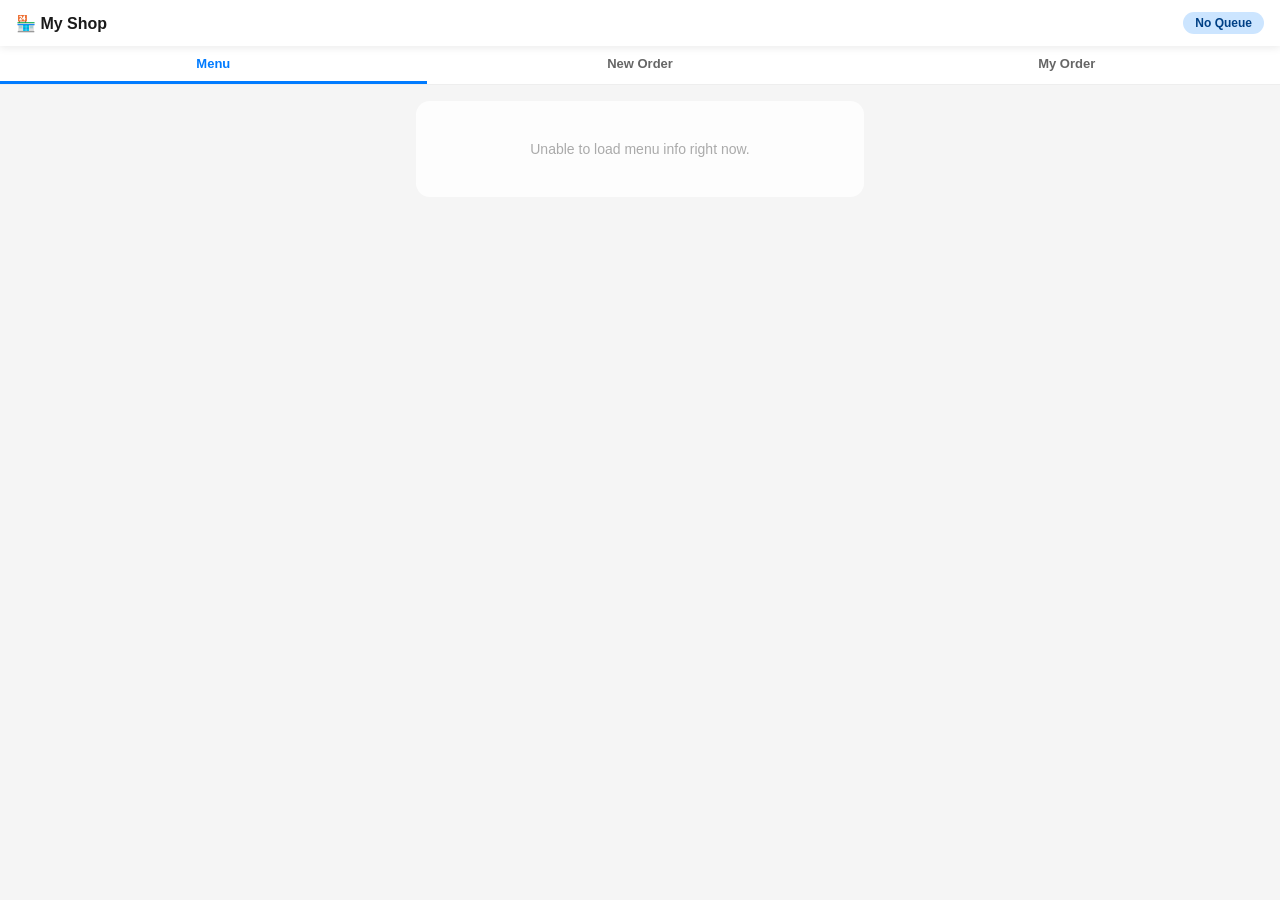
<file: order.html>
<!DOCTYPE html>
<html lang="en">
<head>
<meta charset="UTF-8">
<meta name="viewport" content="width=device-width, initial-scale=1.0, maximum-scale=1.0">
<meta name="color-scheme" content="light dark">
<meta name="theme-color" content="#f5f5f5" media="(prefers-color-scheme: light)">
<meta name="theme-color" content="#121212" media="(prefers-color-scheme: dark)">
<title id="pageTitle">Order</title>
<script src="./config.js"></script>
<script src="./utils.js"></script>
<style>
* { box-sizing: border-box; margin: 0; padding: 0; }
body { font-family: -apple-system, BlinkMacSystemFont, 'Segoe UI', sans-serif; background: #f5f5f5; min-height: 100vh; }

/* ── Nav ── */
.nav { background: white; padding: 12px 16px; display: flex; align-items: center; justify-content: space-between; box-shadow: 0 2px 8px rgba(0,0,0,0.08); position: sticky; top: 0; z-index: 100; }
.nav h1 { font-size: 16px; font-weight: 700; color: #1a1a1a; }
.busy-badge { padding: 4px 12px; border-radius: 20px; font-size: 12px; font-weight: 700; cursor: help; touch-action: manipulation; -webkit-touch-callout: none; user-select: none; -webkit-user-select: none; }
.busy-none   { background: #cce5ff; color: #004085; }
.busy-ok     { background: #d4edda; color: #155724; }
.busy-busy   { background: #f8d7da; color: #721c24; }

.contact-us-btn {
    background: #f1f3f5;
    border: 1px solid #dee2e6;
    color: #333;
    width: 30px;
    height: 30px;
    border-radius: 50%;
    font-size: 14px;
    cursor: pointer;
    display: flex;
    align-items: center;
    justify-content: center;
    padding: 0;
    -webkit-tap-highlight-color: transparent;
}
.contact-us-btn:active { background: #e2e6ea; }
.policies-modal-content { color: #444; }

.contact-row {
    display: flex;
    align-items: center;
    gap: 10px;
    padding: 12px 0;
    border-bottom: 1px solid #eee;
}
.contact-row:last-of-type { border-bottom: none; }
.contact-row-icon { font-size: 20px; flex-shrink: 0; width: 24px; text-align: center; }
.contact-row-main { flex: 1; min-width: 0; cursor: pointer; }
.contact-row-label { font-size: 11px; color: #888; text-transform: uppercase; letter-spacing: 0.4px; }
.contact-row-value { font-size: 15px; font-weight: 600; color: #1a1a1a; word-break: break-word; }
.contact-copy-btn {
    flex-shrink: 0;
    background: #f1f3f5;
    border: 1px solid #dee2e6;
    border-radius: 8px;
    padding: 7px 10px;
    font-size: 12px;
    cursor: pointer;
    color: #333;
}
.contact-copy-btn:active { background: #e2e6ea; }

.badge-tooltip {
    position: fixed;
    background: rgba(20,20,20,0.92);
    color: #fff;
    font-size: 13px;
    font-weight: 500;
    line-height: 1.5;
    padding: 9px 14px;
    border-radius: 8px;
    width: max-content;
    max-width: 280px;
    white-space: normal;
    word-break: normal;
    text-align: center;
    box-shadow: 0 4px 14px rgba(0,0,0,0.25);
    z-index: 10000;
    pointer-events: none;
    opacity: 0;
    transition: opacity 0.12s ease;
}
.badge-tooltip.show { opacity: 1; }
.badge-tooltip::after {
    content: '';
    position: absolute;
    top: -5px;
    left: 50%;
    transform: translateX(-50%);
    border-width: 0 6px 6px 6px;
    border-style: solid;
    border-color: transparent transparent rgba(20,20,20,0.92) transparent;
}

/* ── Tabs ── */
.tab-bar { display: flex; background: white; border-bottom: 1px solid #eee; position: sticky; top: 56px; z-index: 99; }
.tab-btn { flex: 1; padding: 10px; text-align: center; font-size: 13px; font-weight: 600; color: #666; cursor: pointer; border-bottom: 3px solid transparent; }
.tab-btn.active { color: #007bff; border-bottom-color: #007bff; }

/* ── Content ── */
.tab-content { display: none; padding: 16px; max-width: 480px; margin: 0 auto; }
.tab-content.active { display: block; }

/* ── Form ── */
.section-title { font-size: 14px; font-weight: 700; color: #333; margin: 14px 0 8px; }
.menu-grid { display: grid; grid-template-columns: repeat(3, 1fr); gap: 10px; }
.menu-cell { display: flex; flex-direction: column; gap: 4px; }
.menu-cell label { font-size: 12px; font-weight: 600; line-height: 1.3; }
.menu-cell label span { font-weight: 400; color: #888; font-size: 11px; }
.menu-cell input { width: 100%; padding: 8px; border: 1px solid #ddd; border-radius: 8px; font-size: 14px; text-align: center; }
.menu-cell input:focus { outline: none; border-color: #007bff; }
.menu-cell input:disabled { background: #f0f0f0; color: #aaa; cursor: not-allowed; }
.menu-cell button[type=button]:disabled { opacity: 0.4; cursor: not-allowed; }
.menu-cell.out-of-stock label { color: #aaa; }
.stock-hint { font-size: 11px; font-weight: 600; min-height: 14px; }
.stock-out { color: #dc3545; }
.stock-low { color: #d68910; }

/* ── New Order: item buttons (v2 — tap-to-edit-quantity) ─────────────────── */
.menu-item-btn {
    all: unset;
    box-sizing: border-box;
    display: flex;
    flex-direction: column;
    align-items: center;
    justify-content: center;
    gap: 3px;
    width: 100%;
    min-height: 84px;
    background: #f8f9fa;
    border: 2px solid #e0e0e0;
    border-radius: 14px;
    padding: 10px 6px;
    text-align: center;
    cursor: pointer;
    transition: background-color 0.08s, transform 0.08s, border-color 0.08s;
}
.menu-item-btn:active { transform: scale(0.96); }
.menu-item-btn.has-qty { border-color: #007bff; background: #eaf3ff; }
.menu-item-btn.out-of-stock:not(.has-qty) { opacity: 0.55; }
.menu-item-btn:disabled { opacity: 0.55; cursor: not-allowed; }
.menu-item-name  { font-size: 12px; font-weight: 700; color: var(--item-text-color, #222); line-height: 1.3; }
.menu-item-price { font-size: 11px; color: var(--item-text-color, #888); }
.menu-item-qty-badge {
    display: none;
    font-size: 12px;
    font-weight: 800;
    color: #fff;
    background: #007bff;
    border-radius: 20px;
    padding: 2px 10px;
    margin-top: 1px;
}
.menu-item-qty-badge.show { display: inline-block; }

/* Qty Editor popup */
.qty-editor-price { font-size: 13px; color: #666; margin: -8px 0 12px; }
#custQtyEditorInput {
    width: 100%; box-sizing: border-box; text-align: center;
    font-size: 24px; font-weight: 800; padding: 12px;
    border: 1px solid #ddd; border-radius: 10px;
}
#custQtyEditorInput:focus { outline: none; border-color: #007bff; }
.qty-editor-presets { display: flex; gap: 6px; flex-wrap: wrap; justify-content: center; margin: 14px 0 4px; }
.qty-editor-presets button {
    all: unset;
    box-sizing: border-box;
    width: 50px;
    height: 36px;
    display: flex;
    align-items: center;
    justify-content: center;
    border-radius: 8px;
    border: 1px solid #ddd;
    background: #f5f5f5;
    font-weight: 700;
    font-size: 13px;
    color: #333;
    cursor: pointer;
}
.qty-editor-presets button:active { transform: scale(0.94); }
.qty-editor-actions { display: flex; flex-direction: column; gap: 8px; }
.qty-editor-actions-row { display: flex; gap: 8px; }
.qty-editor-actions button { margin: 0; padding: 12px; border: none; border-radius: 10px; font-size: 14px; cursor: pointer; }
.qty-editor-actions-row button { flex: 1; }
.qty-editor-actions .qe-clear  { background: #ffc107; color: #333; }
.qty-editor-actions .qe-cancel { background: #6c757d; color: #fff; }
.qty-editor-actions .qe-next   { background: #17a2b8; color: #fff; font-weight: 600; }
.qty-editor-actions .qe-next:disabled { opacity: 0.4; cursor: not-allowed; }
.qty-editor-actions .qe-done   { background: #28a745; color: #fff; font-weight: 700; width: 100%; }
.stock-warn { color: #fd7e14; }

/* ── Pickup time ── */
.pickup-row { display: flex; gap: 8px; margin-bottom: 10px; }
.pickup-row input { flex: 1; padding: 9px; border: 1px solid #ddd; border-radius: 8px; font-size: 14px; }
.time-input-wrap { position: relative; flex: 1; min-width: 0; }
.time-input-wrap input { width: 100%; box-sizing: border-box; padding-right: 30px; }
.time-clear-btn {
    position: absolute; right: 6px; top: 50%; transform: translateY(-50%);
    width: 20px; height: 20px; border: none; background: #bbb; color: #fff;
    border-radius: 50%; font-size: 11px; line-height: 20px; text-align: center;
    padding: 0; cursor: pointer; display: none;
}
.time-input-wrap.has-value .time-clear-btn { display: block; }
.time-clear-btn:active { background: #999; }
.time-hint { font-size: 12px; color: #888; margin-top: -6px; margin-bottom: 8px; }
.field-group { margin-bottom: 12px; }
.field-row { display: flex; gap: 10px; }
.field-row .field-group { flex: 1; min-width: 0; margin-bottom: 12px; }
.field-group label { display: block; font-size: 13px; font-weight: 600; color: #333; margin-bottom: 5px; }
.field-group label .req { color: #dc3545; }
.field-group input[type=text], .field-group input[type=tel] {
    width: 100%; box-sizing: border-box; padding: 10px; border: 1px solid #ddd; border-radius: 8px; font-size: 14px;
}
.field-group input.field-invalid { border-color: #dc3545; background: #fff5f5; }
.field-error { font-size: 12px; color: #dc3545; margin-top: 4px; min-height: 0; }

/* ── Description ── */
textarea { width: 100%; padding: 10px; border: 1px solid #ddd; border-radius: 10px; font-size: 14px; resize: none; }

/* ── Menu / Info tab ── */
#tabContentMenu { background-size: cover; background-position: center top; background-repeat: no-repeat; min-height: 70vh; transition: background-color 0.2s; }
.info-header { font-size: 20px; font-weight: 700; color: #1a1a1a; margin: 4px 0 18px; text-align: center; background: rgba(255,255,255,0.85); border-radius: 12px; padding: 10px 14px; box-shadow: 0 2px 8px rgba(0,0,0,0.08); }
.info-row { display: flex; gap: 14px; align-items: center; margin-bottom: 22px; }
.info-row .info-img { flex: 0 0 42%; }
.info-row .info-img img { width: 100%; aspect-ratio: 1 / 1; object-fit: cover; border-radius: 14px; box-shadow: 0 2px 8px rgba(0,0,0,0.08); display: block; }
.info-row .info-desc { flex: 1; font-size: 14px; color: #444; line-height: 1.6; }
.info-row-imgonly .info-img { flex: 1 1 100%; }
.info-row-imgonly .info-img img { aspect-ratio: 16 / 10; }
.info-row-imgonly-half .info-img { flex: 1 1 100%; }
.info-row-imgonly-half .info-img img { aspect-ratio: 16 / 5; }
.info-other { font-size: 14px; color: #444; line-height: 1.7; white-space: pre-wrap; background: white; border-radius: 14px; padding: 16px; box-shadow: 0 2px 8px rgba(0,0,0,0.06); margin-top: 8px; }
.info-empty { text-align: center; color: #aaa; padding: 40px 16px; font-size: 14px; background: rgba(255,255,255,0.85); border-radius: 14px; }

/* ── Results ── */

/* Instant tap feedback on every button — pure CSS, so it renders on touchdown
   even if the page's JS is briefly lagging behind. Gives an immediate visual
   "yes, that registered" signal, independent of how long the actual action takes. */
button { transition: transform 0.08s, filter 0.08s; }
button:active:not(:disabled) { transform: scale(0.97); filter: brightness(0.88); }

/* ── Sticky save ── */
.sticky-save { position: sticky; bottom: 0; padding: 10px 0 4px; background: linear-gradient(transparent, #f5f5f5 30%); }
.save-btn { width: 100%; padding: 14px; background: #28a745; color: white; border: none; border-radius: 14px; font-size: 16px; font-weight: 700; cursor: pointer; box-shadow: 0 4px 12px rgba(40,167,69,0.3); }
.save-btn:disabled { background: #aaa; box-shadow: none; cursor: not-allowed; }

/* ── My Order card ── */
.order-card { background: white; border-radius: 14px; padding: 14px; box-shadow: 0 2px 8px rgba(0,0,0,0.08); border-left: 4px solid #007bff; margin-bottom: 12px; }
.order-card-header { display: flex; align-items: center; gap: 8px; margin-bottom: 8px; }
.order-num { background: #007bff; color: white; border-radius: 20px; padding: 3px 10px; font-size: 13px; font-weight: 700; }
.order-time { font-size: 12px; color: #888; margin-left: auto; }
.order-items { font-size: 13px; color: #444; margin-bottom: 6px; line-height: 1.6; }
.order-total { font-size: 15px; font-weight: 700; }
.status-row { display: flex; gap: 8px; margin-top: 8px; flex-wrap: wrap; }
.badge { padding: 4px 12px; border-radius: 20px; font-size: 12px; font-weight: 700; }
.badge-preparing { background: #e2e3e5; color: #383d41; }
.badge-ready     { background: #d4edda; color: #155724; }
.badge-preorder  { background: #e8f4fd; color: #1a6abf; }
.badge-received  { background: #fff3cd; color: #856404; }
.pay-badge-cust  { font-size:12px; font-weight:600; padding:4px 10px; border-radius:14px; margin:4px 0; display:inline-block; }
.pay-cust-online { background:#cce5ff; color:#004085; }
.pay-cust-cash   { background:#d4edda; color:#155724; }
.pay-cust-both   { background:#fff3cd; color:#856404; }
.pay-cust-deposit{ background:#fff3cd; color:#856404; }
.pay-cust-short  { background:#f8d7da; color:#721c24; }
.action-row { display: flex; gap: 8px; margin-top: 10px; }
.btn-edit   { flex: 1; padding: 9px; background: #17a2b8; color: white; border: none; border-radius: 10px; font-size: 13px; font-weight: 600; cursor: pointer; }
.btn-cancel { flex: 1; padding: 9px; background: #dc3545; color: white; border: none; border-radius: 10px; font-size: 13px; font-weight: 600; cursor: pointer; }
.edit-lock-note { font-size: 11px; color: #888; margin-top: 6px; text-align: center; }
.no-order { text-align: center; color: #aaa; padding: 40px 16px; font-size: 14px; }

/* ── Edit modal ── */
.modal-overlay { display: none; position: fixed; inset: 0; background: rgba(0,0,0,0.55); z-index: 999; align-items: center; justify-content: center; }
.modal-overlay.open { display: flex; }
.modal-box { background: white; border-radius: 18px; padding: 20px; width: 92%; max-width: 400px; max-height: 90vh; overflow-y: auto; }
.modal-title { font-size: 16px; font-weight: 700; margin-bottom: 14px; }
.modal-actions { display: flex; gap: 8px; margin-top: 14px; }
.modal-save { flex: 1; padding: 12px; background: #28a745; color: white; border: none; border-radius: 10px; font-size: 14px; font-weight: 700; cursor: pointer; }
.modal-cancel-btn { padding: 12px 16px; background: #6c757d; color: white; border: none; border-radius: 10px; font-size: 14px; cursor: pointer; }

/* ── Scroll-style time picker (used instead of the native time input) ── */
.stp-overlay {
    position: fixed; inset: 0; background: rgba(0,0,0,0.45);
    display: flex; align-items: flex-end; justify-content: center;
    z-index: 10001; opacity: 0; transition: opacity 0.2s ease;
}
.stp-overlay.stp-open { opacity: 1; }
.stp-sheet {
    background: #fff; border-radius: 16px 16px 0 0; width: 100%; max-width: 420px;
    padding-bottom: max(14px, env(safe-area-inset-bottom));
    transform: translateY(16px); transition: transform 0.2s ease;
}
.stp-overlay.stp-open .stp-sheet { transform: translateY(0); }
.stp-header { display: flex; align-items: center; justify-content: space-between; padding: 12px 14px; border-bottom: 1px solid #eee; }
.stp-title { font-size: 14px; font-weight: 700; color: #333; }
.stp-cancel, .stp-done { border: none; background: none; font-size: 15px; padding: 4px 6px; cursor: pointer; }
.stp-cancel { color: #888; }
.stp-done   { color: #007bff; font-weight: 700; }
.stp-columns { display: flex; align-items: center; justify-content: center; padding: 8px 0; }
.stp-col { position: relative; height: 220px; width: 70px; }
.stp-col-scroll {
    height: 220px; overflow-y: scroll; scroll-snap-type: y mandatory;
    -webkit-mask-image: linear-gradient(to bottom, transparent, #000 32%, #000 68%, transparent);
    mask-image: linear-gradient(to bottom, transparent, #000 32%, #000 68%, transparent);
    scrollbar-width: none;
}
.stp-col-scroll::-webkit-scrollbar { display: none; }
.stp-row {
    height: 44px; display: flex; align-items: center; justify-content: center;
    scroll-snap-align: center; font-size: 20px; color: #333; user-select: none; cursor: pointer;
}
.stp-row-disabled { opacity: 0.32; pointer-events: none; }
.stp-spacer { height: 88px; flex-shrink: 0; }
.stp-highlight {
    position: absolute; top: 88px; left: 4px; right: 4px; height: 44px;
    border-top: 1.5px solid #ddd; border-bottom: 1.5px solid #ddd; pointer-events: none;
}
.stp-colon { font-size: 20px; font-weight: 700; color: #333; padding: 0 2px; }


.spinner { text-align: center; padding: 30px; color: #aaa; font-size: 14px; }

/* ── Summary modal ── */
.summary-section { margin-bottom: 14px; }
.summary-section:last-of-type { margin-bottom: 0; }
.summary-label { font-size: 11px; font-weight: 700; color: #888; text-transform: uppercase; letter-spacing: .03em; margin-bottom: 6px; }
.summary-row { display: flex; justify-content: space-between; font-size: 14px; color: #333; padding: 5px 0; border-bottom: 1px solid #f0f0f0; }
.summary-row:last-child { border-bottom: none; }
.summary-row .qty { color: #888; margin-right: 6px; }
.summary-total-row { display: flex; justify-content: space-between; font-size: 17px; font-weight: 700; padding-top: 10px; margin-top: 4px; border-top: 2px solid #eee; }
.summary-note { font-size: 13px; color: #555; background: #f8f9fa; border-radius: 8px; padding: 8px 10px; margin-top: 4px; }
.summary-pickup { font-size: 13px; color: #1a6abf; background: #e8f4fd; border-radius: 8px; padding: 8px 10px; }
.summary-busy-warning { margin-top: 14px; font-size: 13px; font-weight: 600; color: #856404; background: #fff3cd; border: 1px solid #ffe69c; border-radius: 10px; padding: 10px 12px; text-align: center; line-height: 1.5; }
.modal-place-btn { flex: 1; padding: 12px; background: #28a745; color: white; border: none; border-radius: 10px; font-size: 14px; font-weight: 700; cursor: pointer; }
.modal-place-btn:disabled { background: #aaa; cursor: not-allowed; }
.modal-back-btn { padding: 12px 16px; background: #6c757d; color: white; border: none; border-radius: 10px; font-size: 14px; cursor: pointer; }

/* ══════════════════════════════════════════════════════════════════════════
   DARK MODE — follows the customer's device/browser theme automatically
   (no manual toggle here; controlled entirely by the OS/browser setting).
   ══════════════════════════════════════════════════════════════════════════ */
@media (prefers-color-scheme: dark) {
    body { background: #121212; color: #e6e6e6; }
    .nav { background: #1c1c1e; box-shadow: 0 2px 8px rgba(0,0,0,0.4); }
    .nav h1 { color: #f2f2f2; }
    .contact-us-btn { background: #2c2c2e; border-color: #444; color: #eee; }
    .contact-us-btn:active { background: #38383a; }
    .contact-row { border-bottom-color: #333; }
    .contact-row-value { color: #f2f2f2; }
    .contact-copy-btn { background: #2c2c2e; border-color: #444; color: #eee; }
    .contact-copy-btn:active { background: #38383a; }
    .tab-bar { background: #1c1c1e; border-bottom-color: #2c2c2e; }
    .tab-btn { color: #aaa; }
    .tab-btn.active { color: #4da3ff; border-bottom-color: #4da3ff; }

    .section-title { color: #e6e6e6; }
    .menu-cell input { background: #2a2a2c; color: #eee; border-color: #3d3d3f; }
    .menu-cell input:disabled { background: #1e1e20; color: #666; }
    .menu-cell button[type=button] { background: #2a2a2c !important; border-color: #3d3d3f !important; color: #eee !important; }
    .menu-cell.out-of-stock label { color: #777; }
    .stock-hint { color: #aaa; }

    .menu-item-btn { background: #232325; border-color: #3d3d3f; }
    .menu-item-btn.has-qty { background: #16324f; border-color: #4da3ff; }
    .menu-item-name { color: var(--item-text-color, #f0f0f0); }
    .menu-item-price { color: var(--item-text-color, #999); }
    .qty-editor-price { color: #aaa; }
    #custQtyEditorInput { background: #2a2a2c; color: #eee; border-color: #3d3d3f; }
    .qty-editor-presets button { background: #2a2a2c; border-color: #3d3d3f; color: #eee; }

    .pickup-row input { background: #2a2a2c; color: #eee; border-color: #3d3d3f; }
    .time-hint { color: #999; }
    .field-group label { color: #e6e6e6; }
    .field-group input[type=text], .field-group input[type=tel] { background: #2a2a2c; color: #eee; border-color: #3d3d3f; }
    .field-group input.field-invalid { background: #3a1f22; border-color: #dc3545; }

    textarea { background: #2a2a2c; color: #eee; border-color: #3d3d3f; }

    .info-header { background: rgba(28,28,30,0.85); color: #f2f2f2; }
    .info-row .info-desc { color: #ccc; }
    .info-other { background: #1c1c1e; color: #ccc; box-shadow: 0 2px 8px rgba(0,0,0,0.4); }
    .info-empty { background: rgba(28,28,30,0.85); color: #888; border-radius: 14px; }

    .sticky-save { background: linear-gradient(transparent, #121212 30%); }

    .order-card { background: #1c1c1e; box-shadow: 0 2px 8px rgba(0,0,0,0.4); }
    .order-num { }
    .order-time { color: #999; }
    .order-items { color: #ccc; }
    .order-total { color: #f2f2f2; }
    .edit-lock-note { color: #999; }
    .no-order { color: #777; }

    .modal-box { background: #1c1c1e; color: #eee; }
    .modal-title { color: #f2f2f2; }
    .policies-modal-content { color: #ccc; }

    .spinner { color: #777; }

    .summary-label { color: #999; }
    .summary-row { color: #ddd; border-bottom-color: #2c2c2e; }
    .summary-total-row { border-top-color: #333; color: #f2f2f2; }
    .summary-note { background: #232325; color: #ccc; }
    .summary-pickup { background: #16273f; color: #7fbaff; }
    .summary-busy-warning { background: #3a2f12; color: #ffdd7a; border-color: #5a4a1a; }

    #backToTopBtn { background: #0d6efd; box-shadow: 0 3px 8px rgba(0,0,0,0.5); }

    .stp-sheet { background: #1c1c1e; }
    .stp-header { border-bottom-color: #333; }
    .stp-title { color: #f2f2f2; }
    .stp-cancel { color: #999; }
    .stp-row { color: #eee; }
    .stp-highlight { border-color: #444; }
    .stp-colon { color: #eee; }
}

/* ── Back to top button ── */
#backToTopBtn {
    position: fixed;
    right: 18px;
    bottom: 18px;
    z-index: 900;
    width: 44px;
    height: 44px;
    border-radius: 50%;
    background: #007bff;
    color: #fff;
    border: none;
    box-shadow: 0 3px 8px rgba(0,0,0,0.25);
    display: flex;
    align-items: center;
    justify-content: center;
    cursor: pointer;
    padding: 0;
    margin: 0;
    opacity: 0;
    visibility: hidden;
    transform: translateY(12px);
    transition: opacity 0.2s ease, transform 0.2s ease, visibility 0.2s;
}
#backToTopBtn svg { width: 20px; height: 20px; }
#backToTopBtn.show {
    opacity: 1;
    visibility: visible;
    transform: translateY(0);
}
#backToTopBtn:active { transform: scale(0.94); }

/* ── Numeric keyboard "Done" bar (see utils.js) ──────────────────────────── */
.num-done-bar {
    position: fixed;
    left: 0; right: 0; bottom: 0;
    z-index: 10002;
    display: flex;
    justify-content: flex-end;
    background: #f7f7f7;
    border-top: 1px solid #ddd;
    padding: 6px 8px;
    padding-right: max(8px, env(safe-area-inset-right));
    box-sizing: border-box;
    transform: translateY(100%);
    transition: transform 0.15s ease;
}
.num-done-bar.num-done-open { transform: translateY(0); }
.num-done-bar .num-done-btn {
    background: none;
    color: #007bff;
    border: none;
    width: auto;
    margin: 0;
    padding: 8px 16px;
    font-size: 15px;
    font-weight: 700;
    border-radius: 8px;
    cursor: pointer;
}
.num-done-bar .num-done-btn:active { background: rgba(0,123,255,0.12); }
@media (prefers-color-scheme: dark) {
    .num-done-bar { background: #1c1c1e; border-top-color: #333; }
    .num-done-bar .num-done-btn { color: #4da3ff; }
    .num-done-bar .num-done-btn:active { background: rgba(77,163,255,0.18); }
}
</style>
</head>
<body>

<div class="nav">
    <h1 id="shopName">🏪 Shop</h1>
    <div style="display:flex; align-items:center; gap:8px;">
        <span id="busyBadge" class="busy-badge busy-none">No Queue</span>
        <button type="button" id="contactUsBtn" class="contact-us-btn" onclick="openContactUsModal()" aria-label="Contact Us" style="display:none;">📞</button>
    </div>
</div>

<div class="tab-bar">
    <div class="tab-btn active" id="tabMenu"     onclick="switchTab('menu')">Menu</div>
    <div class="tab-btn"        id="tabNewOrder" onclick="switchTab('new')">New Order</div>
    <div class="tab-btn"        id="tabMyOrder"  onclick="switchTab('my')">My Order</div>
</div>

<!-- SHOP STATUS BANNER -->
<div id="shopBanner" style="display:none; padding:10px 16px; text-align:center; font-size:13px; font-weight:600; background:#d4edda; color:#155724;">
    🟢 We are Open — Place your order below!
</div>

<!-- MENU TAB (landing page) -->
<div class="tab-content active" id="tabContentMenu">
    <div id="menuInfoContent"><div class="spinner">Loading...</div></div>
</div>

<!-- NEW ORDER TAB -->
<div class="tab-content" id="tabContentNew">
    <div class="section-title">👤 Your Details</div>
    <div class="field-row">
        <div class="field-group">
            <label>Name <span class="req">*</span></label>
            <input type="text" id="customerName" placeholder="Your name" autocomplete="name">
            <div class="field-error" id="nameError"></div>
        </div>
        <div class="field-group">
            <label>Phone Number <span class="req">*</span></label>
            <input type="tel" id="customerPhone" placeholder="e.g. 0123456789" autocomplete="tel"
                inputmode="numeric" pattern="[0-9]*" maxlength="15"
                oninput="this.value = this.value.replace(/\D/g, '')">
            <div class="field-error" id="phoneError"></div>
        </div>
    </div>
    <p style="font-size:12px;color:#888;margin:-4px 0 4px;">
        By placing an order you agree to our
        <a href="#" onclick="openPoliciesModal();return false;" style="color:#1a6abf;font-weight:600;text-decoration:none;">Privacy Policy &amp; Terms</a>.
    </p>

    <div class="section-title">📅 Pick-up Time / Preorder Date (optional)</div>
    <div class="pickup-row">
        <input type="date" id="pickupDate" min="">
        <div class="time-input-wrap">
            <input type="text" id="pickupTimeDisplay" readonly placeholder="Select time" onclick="onPickupTimeTriggerClick()">
            <button type="button" class="time-clear-btn" onclick="clearPickupTime(event)" aria-label="Clear time">✕</button>
        </div>
        <input type="hidden" id="pickupTime">
    </div>
    <div id="preorderLabel" style="display:none;font-size:12px;color:#dc3545;font-weight:600;margin-bottom:6px;">
        ⚠️ Preorder is currently unavailable.
    </div>
    <div class="time-hint" id="timeHint"></div>

    <div class="section-title">📋 Your Order</div>
    <div class="menu-grid" id="menuGrid"></div>

    <div class="section-title">📝 Note (optional)</div>
    <textarea id="orderNote" rows="2" placeholder="Any special requests..."></textarea>

    <div class="sticky-save">
        <button class="save-btn" id="saveBtn" onclick="showOrderSummary()">Next</button>
    </div>
</div>

<!-- MY ORDER TAB -->
<div class="tab-content" id="tabContentMy">
    <div id="myOrderContent"><div class="spinner">Loading...</div></div>
</div>

<!-- PRIVACY POLICY & TERMS MODAL -->
<div class="modal-overlay" id="policiesModal">
    <div class="modal-box">
        <div class="modal-title">📄 Privacy Policy &amp; Terms</div>
        <div id="policiesModalContent" class="policies-modal-content" style="max-height:60vh;overflow-y:auto;font-size:13px;line-height:1.6;white-space:pre-wrap;">
            <div class="spinner">Loading...</div>
        </div>
        <div class="modal-actions">
            <button class="modal-back-btn" style="flex:1;" onclick="closePoliciesModal()">Close</button>
        </div>
    </div>
</div>

<!-- CONTACT US MODAL -->
<div class="modal-overlay" id="contactUsModal">
    <div class="modal-box">
        <div class="modal-title">📞 Contact Us</div>
        <div id="contactUsModalContent"></div>
        <div class="modal-actions">
            <button class="modal-back-btn" style="flex:1;" onclick="closeContactUsModal()">Close</button>
        </div>
    </div>
</div>

<!-- ORDER SUMMARY MODAL -->
<div class="modal-overlay" id="summaryModal">
    <div class="modal-box">
        <div class="modal-title">🧾 Order Summary</div>
        <div id="summaryContent"></div>
        <div class="modal-actions">
            <button class="modal-place-btn" id="confirmPlaceBtn" onclick="confirmPlaceOrder()">✅ Place Order</button>
            <button class="modal-back-btn" onclick="closeSummary()">Back</button>
        </div>
        <div id="busyWarning" class="summary-busy-warning" style="display:none;"></div>
    </div>
</div>

<!-- QTY EDITOR MODAL (New Order — tap an item button to set its quantity) -->
<div class="modal-overlay" id="custQtyEditorModal">
    <div class="modal-box">
        <div class="modal-title" id="custQtyEditorTitle">Item</div>
        <div class="qty-editor-price" id="custQtyEditorPrice"></div>
        <input type="number" id="custQtyEditorInput" min="0" step="1" placeholder="0"
            inputmode="numeric" oninput="updateCustQtyEditorHint()">
        <div class="stock-hint" id="custQtyEditorHint" style="text-align:center;margin-top:6px;"></div>
        <div class="qty-editor-presets">
            <button type="button" onclick="adjustCustQtyEditorInput(1)">+1</button>
            <button type="button" onclick="adjustCustQtyEditorInput(5)">+5</button>
            <button type="button" onclick="adjustCustQtyEditorInput(10)">+10</button>
            <button type="button" onclick="adjustCustQtyEditorInput(20)">+20</button>
            <button type="button" onclick="adjustCustQtyEditorInput(50)">+50</button>
            <button type="button" onclick="adjustCustQtyEditorInput(100)">+100</button>
        </div>
        <div class="modal-actions qty-editor-actions">
            <div class="qty-editor-actions-row">
                <button type="button" class="qe-clear" onclick="clearCustQtyEditorInput()">Clear</button>
                <button type="button" class="qe-cancel" onclick="cancelCustQtyEditor()">Cancel</button>
                <button type="button" class="qe-next" id="custQtyEditorNextBtn" onclick="nextCustQtyEditor()">Next</button>
            </div>
            <button type="button" class="qe-done" onclick="confirmCustQtyEditor()">Done</button>
        </div>
    </div>
</div>

<!-- EDIT MODAL -->
<div class="modal-overlay" id="editModal">
    <div class="modal-box">
        <div class="modal-title">✏️ Edit Order</div>
        <div class="menu-grid" id="editMenuGrid"></div>
        <textarea id="editNote" rows="2" placeholder="Note..." style="margin-top:10px;"></textarea>
        <div class="modal-actions">
            <button class="modal-save" onclick="saveEdit()">💾 Save</button>
            <button class="modal-cancel-btn" onclick="closeEdit()">Cancel</button>
        </div>
    </div>
</div>

<script>
const SUPABASE_URL = APP_CONFIG.SUPABASE_URL;
const SUPABASE_KEY = APP_CONFIG.SUPABASE_ANON_KEY;
const ORDER_ID_KEY  = 'shmCustomerOrderId';
const ORDER_IDS_KEY = 'shmCustomerOrderIds';
const ORDER_TOKENS_KEY = 'shmCustomerOrderTokens'; // { "<orderId>": "<uuid token>", ... }
const DEVICE_ID_KEY = 'shmDeviceId';

// Proof-of-ownership tokens for this browser's own orders. A token is handed
// out once, when an order is placed (see place_customer_order's response),
// and is required by the edit_my_order/cancel_my_order/get_my_orders RPCs —
// an order ID alone is no longer enough to view, edit, or cancel someone
// else's order.
function getOrderToken(orderId) {
    const map = JSON.parse(localStorage.getItem(ORDER_TOKENS_KEY) || '{}');
    return map[String(orderId)] || null;
}
function setOrderToken(orderId, token) {
    const map = JSON.parse(localStorage.getItem(ORDER_TOKENS_KEY) || '{}');
    map[String(orderId)] = token;
    localStorage.setItem(ORDER_TOKENS_KEY, JSON.stringify(map));
}
function removeOrderToken(orderId) {
    const map = JSON.parse(localStorage.getItem(ORDER_TOKENS_KEY) || '{}');
    delete map[String(orderId)];
    localStorage.setItem(ORDER_TOKENS_KEY, JSON.stringify(map));
}

// A random ID persisted in this browser, used (alongside phone number and IP)
// as one signal the shop can use to block repeat abuse. Not foolproof — it's
// gone if someone clears their browser data or uses a different browser — but
// makes casual repeat abuse harder.
function getDeviceId() {
    let id = localStorage.getItem(DEVICE_ID_KEY);
    if (!id) {
        id = (crypto.randomUUID ? crypto.randomUUID() : 'd_' + Date.now().toString(36) + '_' + Math.random().toString(36).slice(2, 10));
        localStorage.setItem(DEVICE_ID_KEY, id);
    }
    return id;
}
const SKEWER_CATS  = ['skewer', 'no-kuah'];
const SIDE_CATS    = ['side', 'side-1kuah', 'side-none'];

// True if this shop's menu uses the skewer/kuah-kacang system at all (mirrors
// the same check in the admin app's menu.js). Used to keep the "Busy" badge
// meaningful for shops whose menu is entirely custom-unit items (e.g. a
// bakery) — otherwise it would stay stuck on "No Queue" forever, since it'd
// only ever be counting a category that doesn't exist in their menu.
function menuUsesSkewerSystem() {
    return menuItems.some(i => SKEWER_CATS.includes(i.category) || i.category === 'side' || i.category === 'side-1kuah' || i.category === 'kuah-only');
}

const EDIT_LOCK_MINS   = 5;
const PICKUP_EDIT_MINS = 20;
const PICKUP_MIN_HOURS = 1;
// Grace period so customers aren't forced to nudge the time forward just because
// some time passed between the field being pre-filled and them tapping Next/Place Order.
const PICKUP_GRACE_MS = 15 * 60 * 1000;

function getPickupMinTs() {
    return Date.now() + PICKUP_MIN_HOURS * 60 * 60 * 1000 - PICKUP_GRACE_MS;
}

let menuItems  = [];
let stockData  = {};
let boxData    = {}; // { itemId: qty } — Box (already cooked, ready to pack); see box.js on the admin side
let shopIsOpen  = true;  // default open
let shopStatusLoaded = false;  // true once we've synced shop status with the server at least once
// Busy badge thresholds — two independently-toggleable categories. Defaults
// mirror the admin Settings page (skewers on, custom off) so a shop that
// hasn't touched these new settings sees no change in behavior.
let busySkewerEnabled = true;
let busySkewerMax     = 300;
let busySkewerWeight  = 100;
let busyCustomEnabled = false;
let busyCustomMax     = 30;
let busyCustomWeight  = 100;
let currentBusyLevel = 'none'; // 'none' | 'ok' | 'busy' — kept in sync with the busy badge
let kuahRatio       = 10;    // default: 1 scoop per 10 skewers
let preorderEnabled = true;  // default: allowed
let contactPhone   = '';  // WhatsApp number — see Contact Us popup / renderContactUsModal()
let contactEmail   = '';
let contactAddress = '';
let myOrderId  = localStorage.getItem(ORDER_ID_KEY); // legacy single order
let myOrderIds = JSON.parse(localStorage.getItem(ORDER_IDS_KEY) || '[]');
let myOrder    = null;
let realtimeWs = null;
let currentTab = 'menu';
let pendingOrderData = null;
let menuInfoLoaded = false;

// ── Supabase helpers ──────────────────────────────────────────────────────────
function headers(extra = {}) {
    return { 'apikey': SUPABASE_KEY, 'Authorization': 'Bearer ' + SUPABASE_KEY, 'Content-Type': 'application/json', ...extra };
}
async function sbFetch(path, opts = {}) {
    const res = await fetch(SUPABASE_URL + '/rest/v1/' + path, { ...opts, headers: headers(opts.headers || {}) });
    const txt = await res.text();
    if (!res.ok) throw new Error(txt);
    return txt ? JSON.parse(txt) : null;
}
async function sbRpc(fn, body) {
    const res = await fetch(SUPABASE_URL + '/rest/v1/rpc/' + fn, { method: 'POST', headers: headers(), body: JSON.stringify(body) });
    const txt = await res.text();
    if (!res.ok) throw new Error(txt);
    return txt ? JSON.parse(txt) : null;
}

// ── Init ──────────────────────────────────────────────────────────────────────
// Keeps the tab-bar (Menu / Order / My Order) pinned directly under the nav
// header — nav height can vary slightly (badge text length, font scaling), so
// this is measured rather than hard-coded, and re-measured on resize.
function alignTabBarUnderNav() {
    const nav = document.querySelector('.nav');
    const tabBar = document.querySelector('.tab-bar');
    if (nav && tabBar) tabBar.style.top = `${nav.offsetHeight}px`;
}
window.addEventListener('resize', alignTabBarUnderNav);

async function init() {
    updateShopName(APP_CONFIG.APP_NAME);
    setPickupDateMin();
    initBusyBadgeTooltip();
    alignTabBarUnderNav();
    // loadMenu must finish first — loadBusy() now reads menuItems (via menuUsesSkewerSystem)
    await loadMenu();
    await Promise.all([loadStock(), loadBoxData(), loadBusy(), loadShopStatus(), loadMenuInfoTab()]);
    renderMenuGrid();
    if (myOrderId && !myOrderIds.includes(myOrderId)) {
        myOrderIds.push(myOrderId);
        localStorage.setItem(ORDER_IDS_KEY, JSON.stringify(myOrderIds));
    }
    if (myOrderIds.length > 0) loadMyOrders();
    connectRealtime();
    setInterval(loadBusy, 30000);
    setInterval(() => { if (myOrderIds.length > 0) loadMyOrders(); }, 15000);
    setInterval(loadShopStatus, 30000); // check every 30s
}

// Press-and-hold (or hover, on devices with a mouse) tooltip explaining what
// the No Queue / Moderate / Busy badge means. Shows on press, hides on release.
const BUSY_BADGE_TOOLTIPS = {
    'No Queue': 'No queue at the moment — your order will be prepared right away!',
    'Moderate': 'Orders are moving steadily — Typical wait is 8\u201315 minutes.',
    'Busy':     'We\u2019re busy right now — High order volume. Expect a 30 minute wait or more.'
};

function initBusyBadgeTooltip() {
    const badge = document.getElementById('busyBadge');
    if (!badge) return;

    const tooltip = document.createElement('div');
    tooltip.id = 'badgeTooltip';
    tooltip.className = 'badge-tooltip';
    document.body.appendChild(tooltip);

    function showTip() {
        const text = BUSY_BADGE_TOOLTIPS[badge.textContent];
        if (!text) return;
        tooltip.textContent = text;
        tooltip.classList.add('show');
        const rect = badge.getBoundingClientRect();
        const margin = 8;
        const halfWidth = tooltip.offsetWidth / 2;
        let left = rect.left + rect.width / 2;
        left = Math.min(Math.max(left, halfWidth + margin), window.innerWidth - halfWidth - margin);
        tooltip.style.left      = `${left}px`;
        tooltip.style.top       = `${rect.bottom + 10}px`;
        tooltip.style.transform = 'translateX(-50%)';
    }
    function hideTip() {
        tooltip.classList.remove('show');
    }

    // Mouse (press-and-hold, so it also behaves fine on desktop hover)
    badge.addEventListener('mousedown', showTip);
    badge.addEventListener('mouseup', hideTip);
    badge.addEventListener('mouseleave', hideTip);
    // Touch (hold to show, release to hide)
    badge.addEventListener('touchstart', showTip, { passive: true });
    badge.addEventListener('touchend', hideTip);
    badge.addEventListener('touchcancel', hideTip);
    // Safety nets: don't leave a stale tooltip if the page scrolls or badge text updates
    window.addEventListener('scroll', hideTip, { passive: true });
    window.addEventListener('resize', hideTip);
}

async function loadShopStatus() {
    try {
        const rows = await sbFetch('settings?key=in.(shopOpen,notBusyMax,businessName,kuahRatio,preorderEnabled,busySkewerEnabled,busySkewerWeight,busyCustomEnabled,busyCustomMax,busyCustomWeight,contactPhone,contactEmail,contactAddress)&select=key,value');
        (rows || []).forEach(r => {
            if (r.key === 'shopOpen')      shopIsOpen = r.value === 'true';
            if (r.key === 'notBusyMax')    busySkewerMax = parseInt(r.value) || 300;
            if (r.key === 'busySkewerEnabled') busySkewerEnabled = r.value === 'true' || r.value === '1';
            if (r.key === 'busySkewerWeight')  busySkewerWeight  = parseInt(r.value) || 100;
            if (r.key === 'busyCustomEnabled') busyCustomEnabled = r.value === 'true' || r.value === '1';
            if (r.key === 'busyCustomMax')     busyCustomMax     = parseInt(r.value) || 30;
            if (r.key === 'busyCustomWeight')  busyCustomWeight  = parseInt(r.value) || 100;
            if (r.key === 'kuahRatio')     kuahRatio      = parseInt(r.value) || 10;
            if (r.key === 'preorderEnabled') preorderEnabled = r.value !== 'false';
            if (r.key === 'businessName')  updateShopName(r.value);
            if (r.key === 'contactPhone')   contactPhone   = r.value || '';
            if (r.key === 'contactEmail')   contactEmail   = r.value || '';
            if (r.key === 'contactAddress') contactAddress = r.value || '';
        });
        shopStatusLoaded = true;
    } catch(e) {
        // Can't reach the server (offline, etc). Do NOT assume "open" here —
        // that previously made the banner claim the shop was open (and let
        // customers proceed to submit a normal order) even when it was
        // actually closed. Keep whatever we last confirmed; if we've never
        // confirmed anything yet, updateShopBanner() shows a neutral
        // "can't verify" state instead of a false Open/Closed claim.
        console.warn('Shop status load failed (offline?):', e);
    }
    updateShopBanner();
    updatePreorderUI();
    renderContactUsModal();
}

function payBadgeHTML(o) {
    const m      = o.paymentMethod;
    const online = o.paymentOnline || 0;
    const cash   = o.paymentCash   || 0;
    const total  = o.totalCost     || 0;
    if (!m) return '';
    const icons  = { online:'💳', card:'💳', boost:'🚀', tng:'🛣️', cash:'💵', both:'🤝' };
    const names  = { online:'Online', card:'Card', boost:'Boost', tng:'T&G', cash:'Cash', both:'Both' };
    const icon   = icons[m] || '💳';
    const name   = names[m] || m;
    const ONLINE = ['online','card','boost','tng'];
    if (ONLINE.includes(m)) {
        if (o.isDeposit) {
            const bal = total - online;
            return `<div class="pay-badge-cust pay-cust-deposit">${icon} Deposit (${name}) — ${formatRM(online)} | Balance: ${formatRM(bal)}</div>`;
        }
        return `<div class="pay-badge-cust pay-cust-online">${icon} ${name} — ${formatRM(online)}</div>`;
    }
    if (m === 'cash') {
        if (o.isCashShort) {
            const short = total - cash;
            return `<div class="pay-badge-cust pay-cust-short">⚠️ Short by ${formatRM(short)} | Paid: ${formatRM(cash)}</div>`;
        }
        return `<div class="pay-badge-cust pay-cust-cash">💵 Cash — ${formatRM(cash)}</div>`;
    }
    if (m === 'both') {
        return `<div class="pay-badge-cust pay-cust-both">💳 Online: ${formatRM(online)} | 💵 Cash: ${formatRM(cash)}</div>`;
    }
    return '';
}

function updateShopName(name) {
    if (!name) return;
    const h1    = document.getElementById('shopName');
    const title = document.getElementById('pageTitle');
    if (h1)    h1.textContent    = '🏪 ' + name;
    if (title) title.textContent = name + ' — Order';
}

function updatePreorderUI() {
    const dateEl  = document.getElementById('pickupDate');
    const preLabel = document.getElementById('preorderLabel');
    if (!dateEl) return;
    if (preorderEnabled) {
        dateEl.removeAttribute('disabled');
        dateEl.style.opacity = '1';
        if (preLabel) preLabel.style.display = 'none';
    } else {
        // Disable date — only today allowed. Leave the value BLANK (not
        // filled with today's date) — getPickupTs() already treats a blank
        // date as "today" for min-time purposes, and writing today's date in
        // here made every order look like it had explicitly requested a
        // "pick-up today" (mode 'date-today'), showing a phantom pick-up
        // badge on orders that never touched the date/time fields at all.
        dateEl.value = '';
        dateEl.setAttribute('disabled', 'true');
        dateEl.style.opacity = '0.5';
        if (preLabel) preLabel.style.display = 'block';
        // Also clear time min for today
        updateTimeMin();
    }
}

function updateShopBanner() {
    const banner  = document.getElementById('shopBanner');
    const saveBtn = document.getElementById('saveBtn');
    if (!banner) return;
    if (!shopStatusLoaded) {
        banner.style.background = '#fff3cd';
        banner.style.color      = '#856404';
        banner.textContent      = '⚠️ Unable to verify shop status — please check your connection before ordering.';
        return;
    }
    if (shopIsOpen) {
        banner.style.background = '#d4edda';
        banner.style.color      = '#155724';
        banner.textContent      = '🟢 We are Open — Place your order below!';
    } else {
        banner.style.background = '#f8d7da';
        banner.style.color      = '#721c24';
        banner.textContent      = preorderEnabled
            ? '🔴 We are Closed. You can still place a preorder for a future date.'
            : '🔴 We are Closed.';
    }
}

function setPickupDateMin() {
    const today = dayKey();
    document.getElementById('pickupDate').min = today;
    // Leave date blank — customer picks it themselves. Native input shows the empty placeholder.
    updateTimeMin();
}

function updateTimeMin() {
    const dateEl  = document.getElementById('pickupDate');
    const timeEl  = document.getElementById('pickupTime');
    const today   = dayKey();
    const selDate = dateEl.value;
    const isToday = !selDate || selDate === today;

    if (isToday) {
        // Today (or no date) — min time = now + 1 hour. Field itself stays blank until the customer sets it.
        const minTime = new Date(Date.now() + 60 * 60 * 1000);
        const hh = String(minTime.getHours()).padStart(2,'0');
        const mm = String(minTime.getMinutes()).padStart(2,'0');
        const minStr = `${hh}:${mm}`;
        timeEl.min = minStr;
        document.getElementById('timeHint').textContent = '';
    } else {
        // Future date — no restriction on time
        timeEl.min = '';
        document.getElementById('timeHint').textContent = '';
    }
}

// Keeps the visible "2:30 PM"-style field (and its clear-button visibility)
// in sync with the real, 24-hour #pickupTime value that the rest of the app
// reads/writes.
function syncPickupTimeDisplay() {
    const val = formatTime12hr(document.getElementById('pickupTime').value);
    const displayEl = document.getElementById('pickupTimeDisplay');
    displayEl.value = val;
    const wrap = displayEl.closest('.time-input-wrap');
    if (wrap) wrap.classList.toggle('has-value', !!val);
}

// Clears the pick-up time without opening the picker.
function clearPickupTime(e) {
    e.stopPropagation(); // don't let the click bubble up and reopen the picker
    document.getElementById('pickupTime').value = '';
    syncPickupTimeDisplay();
    document.getElementById('pickupTime').dispatchEvent(new Event('change', { bubbles: true }));
}

// Tapping the visible time field — same "jump to 1hr from now" default the
// native picker used to open with, then opens the scroll wheel picker.
function onPickupTimeTriggerClick() {
    updateTimeMin();
    const timeEl  = document.getElementById('pickupTime');
    const dateEl  = document.getElementById('pickupDate');
    const selDate = dateEl.value;
    const today   = dayKey();
    const isToday = !selDate || selDate === today;
    // Suggest "1 hour from now" as the opening position when there's no
    // valid existing value — but only as a suggestion passed to the picker,
    // not written into pickupTime itself. Writing it directly here meant
    // just tapping the field (even to look, then hit Cancel) silently set a
    // real pickup time on an order that was never meant to have one.
    let initialValue;
    if (isToday && (!timeEl.value || timeEl.value < timeEl.min)) {
        initialValue = timeEl.min;
    }
    openScrollTimePicker(timeEl, { onConfirm: syncPickupTimeDisplay, minValue: timeEl.min || null, initialValue });
}

// ── Menu ──────────────────────────────────────────────────────────────────────
const DEFAULT_MENU = [
    { id: 'ayam',     name: 'Ayam',       price: 1.30, category: 'skewer'    },
    { id: 'daging',   name: 'Daging',     price: 1.60, category: 'skewer'    },
    { id: 'kambing',  name: 'Kambing',    price: 2.00, category: 'no-kuah'  },
    { id: 'lontong',  name: 'Lontong',    price: 3.00, category: 'side'     },
    { id: 'shortong', name: 'Shortong',   price: 2.00, category: 'side'     },
    { id: 'kuah',     name: 'Kuah Kacang',price: 1.00, category: 'kuah-only'},
];

// Asking PostgREST for a column the database doesn't have (older setups that
// never ran menu_item_button_style.sql) fails the whole request with HTTP 400,
// which used to drop customers onto a stale cached menu — i.e. possibly wrong
// prices. Fall back to the base columns instead of losing the live menu.
const MENU_BASE_SELECT  = 'id,name,price,category,unitLabel:unit_label';
const MENU_STYLE_SELECT = 'bgImage:bg_image,bgColor:bg_color,textColor:text_color';
let _menuStyleColumnsSupported = true;

function _isMissingColumnError(e) {
    return /does not exist|PGRST204|42703/i.test(String((e && e.message) || e));
}

async function fetchMenuRows() {
    const query = (select) => `menu?select=${select}&order=sort_order.asc`;
    try {
        return await sbFetch(query(_menuStyleColumnsSupported
            ? `${MENU_BASE_SELECT},${MENU_STYLE_SELECT}`
            : MENU_BASE_SELECT));
    } catch (e) {
        if (!_isMissingColumnError(e)) throw e;
        console.warn('Menu styling/unit columns missing in database — loading base menu only:', e);
        _menuStyleColumnsSupported = false;
        try {
            return await sbFetch(query(MENU_BASE_SELECT));
        } catch (e2) {
            if (!_isMissingColumnError(e2)) throw e2;
            return await sbFetch(query('id,name,price,category'));
        }
    }
}

async function loadMenu() {
    try {
        const rows = await fetchMenuRows();
        if (rows && rows.length) {
            menuItems = rows;
            localStorage.setItem('menuItems', JSON.stringify(menuItems)); // offline fallback cache
        } else {
            // Table empty or doesn't exist yet — use defaults
            menuItems = DEFAULT_MENU.map(i => ({ ...i }));
        }
    } catch(e) {
        // Offline / unreachable — fall back to the last successfully loaded menu
        // (including any custom prices, items, and button styling), not the
        // hardcoded defaults, so offline customers still see the real menu.
        console.warn('Menu load failed, using cached/local fallback:', e);
        const saved = localStorage.getItem('menuItems');
        menuItems = saved ? JSON.parse(saved) : DEFAULT_MENU.map(i => ({ ...i }));
    }
}

// ── Stock ─────────────────────────────────────────────────────────────────────
async function loadStock() {
    try {
        const rows = await sbFetch('stock?select=id,qty');
        stockData = {};
        (rows || []).forEach(r => { stockData[r.id] = r.qty; });
        // Refresh all visible stock hints without re-rendering the whole grid
        menuItems.forEach(item => {
            const el = document.getElementById(`qty_menuGrid_${item.id}`);
            if (el) onQtyInput('menuGrid', item.id, el.value);
        });
    } catch(e) { console.warn('Stock load failed', e); }
}

// ── Box (already cooked, ready to pack — see box.js on the admin side) ─────
// Only used here to feed the busy badge (loadBusy) — the customer page has
// no other Box UI, that's admin-only.
async function loadBoxData() {
    try {
        const rows = await sbFetch('box_stock?select=id,qty');
        boxData = {};
        (rows || []).forEach(r => { boxData[r.id] = r.qty; });
        loadBusy();
    } catch(e) { console.warn('Box data load failed', e); }
}

// ── Busy badge ────────────────────────────────────────────────────────────────
// Combines up to two categories (skewers, custom-unit items) based on which
// toggles are on in admin Settings. With only one on, it's a plain qty vs its
// own threshold — same as before this feature existed. With both on, each
// category's fill % (qty ÷ its own threshold) is scaled by its weight and the
// two are added together; over 100% combined = Busy. That way, e.g. skewers
// already at their own limit leaves no headroom, so any custom orders on top
// tip it into Busy — rather than needing to separately max out custom too.
//
// UNIFIED MODEL (v2): what actually determines "busy" is workload the
// kitchen still has to DO — so each item's demand has its already-cooked
// Box qty subtracted first (see box.js on the admin side for the identical
// "demand minus box" formula behind the "still need to cook" number). A
// full Box can keep the shop showing Moderate even with a lot of orders
// queued, since most of the work is already done.
async function loadBusy() {
    try {
        const orders = await sbFetch('orders?select=data&data->>paid=eq.false&data->>prepared=eq.false&data->>pickedUp=eq.false');
        const today  = dayKey();
        const hasSkewerSystem = menuUsesSkewerSystem();
        // Shops with no skewer-category items at all (e.g. a bakery) previously
        // had the skewer category fall back to counting every item, so the
        // badge still meant something for them. Keep that fallback — but only
        // when custom isn't separately toggled on, since that's the intended
        // way to handle a custom-only menu now.
        const skewerFallbackToAll = busySkewerEnabled && !hasSkewerSystem && !busyCustomEnabled;

        // Per-item demand first (not just a category total) so each item's
        // own Box qty can be subtracted individually before summing into the
        // two category totals below.
        const demandByItem  = {}; // itemId -> qty
        const categoryOfItem = {}; // itemId -> category (for routing after the box subtraction)
        (orders || []).forEach(row => {
            const o = row.data || {};
            // Skip preorders (future pickup date) — they don't affect today's workload
            if (o.pickupTs && o.pickupMode !== 'time') {
                const pDay = dayKey(o.pickupTs);
                if (pDay > today) return;
            }
            Object.entries(o.items || {}).forEach(([id, item]) => {
                const qty = item.qty || 0;
                if (qty <= 0) return;
                const relevant = skewerFallbackToAll
                    || (busySkewerEnabled && SKEWER_CATS.includes(item.category))
                    || (busyCustomEnabled && item.category === 'custom-unit');
                if (!relevant) return;
                demandByItem[id]   = (demandByItem[id] || 0) + qty;
                categoryOfItem[id] = item.category;
            });
        });

        let skewerQty = 0;
        let customQty = 0;
        Object.entries(demandByItem).forEach(([id, qty]) => {
            const boxQty    = boxData[id] || 0; // -1/undefined never appear here — box_stock.qty is never negative
            const remaining = Math.max(0, qty - boxQty);
            const category  = categoryOfItem[id];
            if (skewerFallbackToAll || (busySkewerEnabled && SKEWER_CATS.includes(category))) skewerQty += remaining;
            else if (busyCustomEnabled && category === 'custom-unit') customQty += remaining;
        });

        const totalQty = skewerQty + customQty;
        // Combined "fill" as a fraction of 1.0 — each category's own qty/max,
        // scaled by its weight (only matters once both categories are active).
        let combinedLoad = 0;
        if (busySkewerEnabled) combinedLoad += (skewerQty / busySkewerMax) * (busySkewerWeight / 100);
        if (busyCustomEnabled) combinedLoad += (customQty / busyCustomMax) * (busyCustomWeight / 100);

        const badge = document.getElementById('busyBadge');
        if (totalQty === 0)        { badge.textContent = 'No Queue'; badge.className = 'busy-badge busy-none'; currentBusyLevel = 'none'; }
        else if (combinedLoad <= 1) { badge.textContent = 'Moderate'; badge.className = 'busy-badge busy-ok'; currentBusyLevel = 'ok'; }
        else                        { badge.textContent = 'Busy';     badge.className = 'busy-badge busy-busy'; currentBusyLevel = 'busy'; }
    } catch(e) {}
}

// Builds the inline style for one item's New Order button from its saved
// bgImage/bgColor/textColor (set by the admin in Settings → Menu → 🎨).
function menuItemButtonInlineStyle(item) {
    let css = '';
    if (item.bgImage)      css += `background-image:url('${item.bgImage}');background-size:cover;background-position:center;`;
    else if (item.bgColor) css += `background-color:${item.bgColor};`;
    if (item.textColor)    css += `--item-text-color:${item.textColor};`;
    return css;
}

// ── Menu grid render ──────────────────────────────────────────────────────────
// v2: each item is a single tappable button (name, price, qty badge, stock
// hint) instead of a numeric field with +/- buttons. Tapping it opens the
// shared Qty Editor popup (openCustQtyEditor) below. A hidden
// <input id="qty_${containerId}_${item.id}"> still holds the real value —
// getQtys(), loadStock()'s live refresh, and everything else that reads it
// keeps working unchanged.
function renderMenuGrid(containerId = 'menuGrid', existingItems = {}) {
    const grid = document.getElementById(containerId);
    if (!grid) return;
    grid.innerHTML = menuItems.map(item => {
        const qty = existingItems[item.id] || 0;
        const unitSuffix = (item.category === 'custom-unit' && item.unitLabel)
            ? ` <span style="font-weight:400;color:#888;">(${escapeHtmlOrder(item.unitLabel)})</span>` : '';
        return `<div class="menu-cell">
            <button type="button" class="menu-item-btn" id="btn_${containerId}_${item.id}" style="${menuItemButtonInlineStyle(item)}"
                onclick="openCustQtyEditor('${containerId}','${item.id}')">
                <span class="menu-item-name">${item.name}${unitSuffix}</span>
                <span class="menu-item-price">${formatRM(item.price)}</span>
                <span class="menu-item-qty-badge" id="badge_${containerId}_${item.id}">${qty || 0}</span>
                <span class="stock-hint" id="hint_${containerId}_${item.id}"></span>
            </button>
            <input type="number" id="qty_${containerId}_${item.id}" min="0" step="1" value="${qty || ''}"
                data-baseline="${qty}" style="display:none" tabindex="-1" aria-hidden="true">
        </div>`;
    }).join('');

    // Populate stock hints right away so "Out of stock" / low-stock shows immediately,
    // instead of only appearing after the customer opens each item's editor.
    menuItems.forEach(item => onQtyInput(containerId, item.id, existingItems[item.id] || 0));
}

// Stock and Box (see box.js on the admin side) are the same underlying
// inventory, just cooked vs not — so "how much is available" here is
// Stock + Box combined. (This is a quick client-side hint only; the
// authoritative check — which also accounts for other pending orders —
// happens server-side in place_customer_order/edit_my_order.)
function _customerAvailFor(itemId) {
    const rawStock = stockData[itemId];
    if (rawStock === undefined || rawStock === null || rawStock === -1) return -1; // unlimited
    return rawStock + (boxData[itemId] || 0);
}

function onQtyInput(gridId, itemId, value) {
    let qty     = parseInt(value) || 0;
    const hint  = document.getElementById(`hint_${gridId}_${itemId}`);
    const avail = _customerAvailFor(itemId);
    const item  = menuItems.find(m => m.id === itemId);
    const cat   = item ? item.category : '';

    const input = document.getElementById(`qty_${gridId}_${itemId}`);
    const btn   = document.getElementById(`btn_${gridId}_${itemId}`);
    const badge = document.getElementById(`badge_${gridId}_${itemId}`);
    // baseline = qty this item already had when the grid was rendered (e.g. an
    // already-placed order being edited). Out-of-stock only blocks going ABOVE
    // that — it never wipes out something the customer already has.
    const baseline = input ? (parseInt(input.dataset.baseline) || 0) : 0;
    const isOutOfStock = avail === 0;

    if (isOutOfStock && qty > baseline) {
        qty = baseline;
    }
    if (input) input.value = qty || '';

    if (badge) {
        badge.textContent = qty;
        badge.classList.toggle('show', qty > 0);
    }
    if (btn) {
        btn.classList.toggle('has-qty', qty > 0);
        btn.classList.toggle('out-of-stock', isOutOfStock);
        // Only fully lock the button when there's nothing already owned to protect —
        // otherwise keep it tappable so the customer can still reduce/remove it.
        btn.disabled = isOutOfStock && baseline === 0;
    }

    if (hint) {
        if (avail === -1 || avail === undefined || avail === null) { hint.textContent = ''; hint.className = 'stock-hint'; }
        else if (avail === 0) { hint.textContent = 'Out of stock'; hint.className = 'stock-hint stock-out'; }
        else if (qty > avail) { hint.textContent = `Insufficient — only ${avail} left`; hint.className = 'stock-hint stock-out'; }
        else {
            // Only reveal the remaining count when it's getting low, per category —
            // otherwise it stays quiet so healthy stock doesn't clutter the menu.
            let threshold = 0;
            if (SKEWER_CATS.includes(cat)) threshold = 50;
            else if (SIDE_CATS.includes(cat)) threshold = 10;
            else if (cat === 'custom-unit') threshold = 10;
            if (threshold > 0 && avail <= threshold) {
                hint.textContent = `${avail} left`; hint.className = 'stock-hint stock-low';
            } else {
                hint.textContent = ''; hint.className = 'stock-hint';
            }
        }
    }
    // (Live inline summary removed — the full summary is now only shown in the Next-tap modal, to avoid duplication.)
}

// ── Qty Editor popup (tap a menu item button → set its quantity) ──────────
// Shared by both grids (new order 'menuGrid' and the edit-order 'editMenuGrid'),
// tracked via _custQtyEditorGridId/_custQtyEditorItemId so Done/Cancel/Clear
// know which cell to write back to.
let _custQtyEditorGridId = null;
let _custQtyEditorItemId = null;

function openCustQtyEditor(gridId, itemId) {
    const item = menuItems.find(m => m.id === itemId);
    if (!item) return;
    const btn = document.getElementById(`btn_${gridId}_${itemId}`);
    if (btn && btn.disabled) return; // out of stock and nothing owned — same guard the old buttons had

    _custQtyEditorGridId = gridId;
    _custQtyEditorItemId = itemId;

    const unitSuffix = (item.category === 'custom-unit' && item.unitLabel) ? ` (${item.unitLabel})` : '';
    document.getElementById('custQtyEditorTitle').textContent = item.name + unitSuffix;
    document.getElementById('custQtyEditorPrice').textContent = formatRM(item.price);

    const hiddenInput = document.getElementById(`qty_${gridId}_${itemId}`);
    const currentQty  = hiddenInput ? (parseInt(hiddenInput.value) || 0) : 0;
    const input = document.getElementById('custQtyEditorInput');
    input.value = currentQty || '';

    // "Next" is disabled once there's no further editable (not out-of-stock-and-locked)
    // item after this one.
    const idx = menuItems.findIndex(m => m.id === itemId);
    let hasNext = false;
    for (let i = idx + 1; i < menuItems.length; i++) {
        const nb = document.getElementById(`btn_${gridId}_${menuItems[i].id}`);
        if (!nb || !nb.disabled) { hasNext = true; break; }
    }
    const nextBtn = document.getElementById('custQtyEditorNextBtn');
    if (nextBtn) nextBtn.disabled = !hasNext;

    openModalById('custQtyEditorModal');
    updateCustQtyEditorHint();
}

function adjustCustQtyEditorInput(delta) {
    const input = document.getElementById('custQtyEditorInput');
    const val = Math.max(0, (parseInt(input.value) || 0) + delta);
    input.value = val;
    updateCustQtyEditorHint();
}

function clearCustQtyEditorInput() {
    const input = document.getElementById('custQtyEditorInput');
    input.value = '';
    updateCustQtyEditorHint();
    input.focus();
}

function updateCustQtyEditorHint() {
    if (!_custQtyEditorItemId) return;
    const hint = document.getElementById('custQtyEditorHint');
    if (!hint) return;
    const item  = menuItems.find(m => m.id === _custQtyEditorItemId);
    const cat   = item ? item.category : '';
    const qty   = parseInt(document.getElementById('custQtyEditorInput').value) || 0;
    const avail = _customerAvailFor(_custQtyEditorItemId);
    const hiddenInput = document.getElementById(`qty_${_custQtyEditorGridId}_${_custQtyEditorItemId}`);
    const baseline = hiddenInput ? (parseInt(hiddenInput.dataset.baseline) || 0) : 0;

    if (avail === -1 || avail === undefined || avail === null) { hint.textContent = ''; hint.className = 'stock-hint'; return; }
    if (avail === 0) {
        hint.textContent = baseline > 0 ? 'Out of stock — you can still reduce or remove it' : 'Out of stock';
        hint.className = 'stock-hint stock-out';
        return;
    }
    if (qty > avail && qty > baseline) { hint.textContent = `Insufficient — only ${avail} left`; hint.className = 'stock-hint stock-out'; return; }
    let threshold = 0;
    if (SKEWER_CATS.includes(cat)) threshold = 50;
    else if (SIDE_CATS.includes(cat)) threshold = 10;
    else if (cat === 'custom-unit') threshold = 10;
    if (threshold > 0 && avail <= threshold) { hint.textContent = `${avail} left`; hint.className = 'stock-hint stock-low'; }
    else { hint.textContent = ''; hint.className = 'stock-hint'; }
}

function cancelCustQtyEditor() {
    closeModalById('custQtyEditorModal');
    _custQtyEditorGridId = null;
    _custQtyEditorItemId = null;
}

// Saves whatever's currently in the input to the item being edited, without
// closing the popup — shared by Done (which then closes) and Next (which
// then advances to the following item instead).
function _commitCustQtyEditor() {
    if (!_custQtyEditorItemId) return;
    const qty = Math.max(0, parseInt(document.getElementById('custQtyEditorInput').value) || 0);
    // Reuses the exact same clamp/hint/badge/disable logic the grid already
    // relies on elsewhere (e.g. loadStock()'s live refresh) — one source of truth.
    onQtyInput(_custQtyEditorGridId, _custQtyEditorItemId, qty);
}

function confirmCustQtyEditor() {
    if (!_custQtyEditorItemId) return;
    _commitCustQtyEditor();
    closeModalById('custQtyEditorModal');
    _custQtyEditorGridId = null;
    _custQtyEditorItemId = null;
}

// Saves the current item's quantity (same as Done), then opens the next
// editable item in the same grid so quantities can be filled in one
// continuous pass. Skips over any item that's out-of-stock-and-locked.
// Closes instead, if there's nothing further to advance to.
function nextCustQtyEditor() {
    if (!_custQtyEditorItemId) return;
    const gridId = _custQtyEditorGridId;
    const startIdx = menuItems.findIndex(m => m.id === _custQtyEditorItemId);
    _commitCustQtyEditor();

    for (let i = startIdx + 1; i < menuItems.length; i++) {
        const nextBtn = document.getElementById(`btn_${gridId}_${menuItems[i].id}`);
        if (!nextBtn || !nextBtn.disabled) {
            openCustQtyEditor(gridId, menuItems[i].id);
            return;
        }
    }
    closeModalById('custQtyEditorModal');
    _custQtyEditorGridId = null;
    _custQtyEditorItemId = null;
}

function getQtys(gridId = 'menuGrid') {
    const qtys = {};
    menuItems.forEach(item => {
        const el = document.getElementById(`qty_${gridId}_${item.id}`);
        qtys[item.id] = el ? (parseInt(el.value) || 0) : 0;
    });
    return qtys;
}

// ── Pickup time validation ────────────────────────────────────────────────────
function getPickupTs() {
    const dateEl = document.getElementById('pickupDate');
    const timeEl = document.getElementById('pickupTime');
    const date   = dateEl.value;
    const time   = timeEl.value;
    const today  = dayKey();

    if (!date && !time) return { ts: null, mode: null };

    if (date && !time) {
        // Date only — goes to preorder if future date
        const ts = new Date(date + 'T00:00').getTime();
        const mode = date > today ? 'date' : 'date-today';
        return { ts, mode };
    }
    if (!date && time) {
        // Time only — today, goes to prepare
        const ts = new Date(today + 'T' + time).getTime();
        return { ts, mode: 'time' };
    }
    // Both date and time
    const ts = new Date(date + 'T' + time).getTime();
    const mode = date > today ? 'datetime' : 'datetime';
    return { ts, mode };
}

function validatePickupTime() {
    const { ts } = getPickupTs();
    const hint   = document.getElementById('timeHint');
    // The 1-hour minimum only makes sense for a specific requested time — a
    // date-only ("whenever it's ready today"/preorder-for-a-day) order has
    // no particular slot to compare against "1 hour from now", so it's
    // exempt. getPickupTs() uses midnight as a placeholder ts for date-only
    // orders, which would otherwise always fail this check.
    const timeVal = document.getElementById('pickupTime').value;
    if (!ts || !timeVal) { hint.textContent = ''; return true; }
    const minTs  = getPickupMinTs();
    if (ts < minTs) {
        hint.textContent = `⚠️ Pick-up time must be at least ${PICKUP_MIN_HOURS} hour from now.`;
        hint.style.color = '#dc3545';
        return false;
    }
    hint.textContent = '';
    return true;
}

document.addEventListener('DOMContentLoaded', () => {
    const timeEl = document.getElementById('pickupTime');
    const dateEl = document.getElementById('pickupDate');

    timeEl.addEventListener('change', () => {
        validatePickupTime();
    });
    dateEl.addEventListener('change', () => {
        updateTimeMin();
        validatePickupTime();
    });

    // Clear the "must not be empty" error as soon as the customer starts typing
    const nameEl  = document.getElementById('customerName');
    const phoneEl = document.getElementById('customerPhone');
    nameEl.addEventListener('input', () => {
        if (nameEl.value.trim()) {
            nameEl.classList.remove('field-invalid');
            document.getElementById('nameError').textContent = '';
        }
    });
    phoneEl.addEventListener('input', () => {
        if (phoneEl.value.trim()) {
            phoneEl.classList.remove('field-invalid');
            document.getElementById('phoneError').textContent = '';
        }
    });
});

// ── Show order summary (validation + preview, no submission yet) ──────────────
function showOrderSummary() {
    // We can't validate against real shop-open/preorder/stock state if we've
    // never actually reached the server. Rather than let the customer fill
    // everything out on a guess and hit a submission error later, stop them
    // here with a clear reason.
    if (!shopStatusLoaded) {
        alert('⚠️ Unable to verify shop status — please check your internet connection and try again.');
        return;
    }

    // Validate mandatory customer details first
    const nameEl  = document.getElementById('customerName');
    const phoneEl = document.getElementById('customerPhone');
    const nameErr = document.getElementById('nameError');
    const phoneErr = document.getElementById('phoneError');

    const nameVal  = nameEl.value.trim();
    const phoneVal = phoneEl.value.replace(/\D/g, '').trim();
    phoneEl.value = phoneVal; // strip any non-digits that slipped in (e.g. paste)

    let hasFieldError = false;
    if (!nameVal) {
        nameEl.classList.add('field-invalid');
        nameErr.textContent = '* must not be empty';
        hasFieldError = true;
    } else {
        nameEl.classList.remove('field-invalid');
        nameErr.textContent = '';
    }
    if (!phoneVal) {
        phoneEl.classList.add('field-invalid');
        phoneErr.textContent = '* must not be empty';
        hasFieldError = true;
    } else {
        phoneEl.classList.remove('field-invalid');
        phoneErr.textContent = '';
    }
    if (hasFieldError) {
        (nameVal ? phoneEl : nameEl).scrollIntoView({ behavior: 'smooth', block: 'center' });
        return;
    }

    // Get pickup time once and reuse throughout
    const { ts, mode } = getPickupTs();
    const hint = document.getElementById('timeHint');

    // Block preorder if disabled
    if (!preorderEnabled && ts) {
        const today6 = dayKey();
        if ((mode === 'datetime' || mode === 'date') && dayKey(ts) > today6) {
            alert('⚠️ Preorder is currently unavailable. You can only order for today.');
            return;
        }
    }

    // Check if shop is closed — block today orders, allow preorders (future date)
    if (!shopIsOpen) {
        const today5 = dayKey();
        const isToday = !ts || (mode !== 'datetime' && mode !== 'date') ||
            dayKey(ts) === today5;
        if (isToday) {
            alert(preorderEnabled
                ? '🔴 We are closed. You can still place a preorder by setting a future date.'
                : '🔴 We are closed.');
            return;
        }
    }
    // Same exemption as validatePickupTime(): a date-only order has no
    // specific time to compare against "1 hour from now", so only enforce
    // this when the customer actually picked a time.
    const pickedTime = document.getElementById('pickupTime').value;
    if (ts && pickedTime) {
        const minTs = getPickupMinTs();
        if (ts < minTs) {
            hint.textContent = `⚠️ Pick-up time must be at least ${PICKUP_MIN_HOURS} hour from now.`;
            hint.style.color = '#dc3545';
            return;
        } else {
            hint.textContent = '';
        }
    } else {
        hint.textContent = '';
    }

    const qtys   = getQtys();
    const hasAny = Object.values(qtys).some(q => q > 0);
    if (!hasAny) { alert('Please add at least one item.'); return; }

    // Build items object
    const items = {};
    let totalCost = 0, skewerQty = 0, scoops = 0;
    menuItems.forEach(item => {
        const qty = qtys[item.id] || 0;
        if (qty === 0) return;
        const cost = qty * item.price;
        items[item.id] = { name: item.name, category: item.category, price: item.price, qty, cost, unitLabel: item.unitLabel };
        totalCost += cost;
        if (item.category === 'skewer' || item.category === 'no-kuah') skewerQty += qty;
        if (item.category === 'skewer') scoops += Math.ceil(qty / kuahRatio);
        if (item.category === 'side') scoops += qty * 2;
        if (item.category === 'side-1kuah') scoops += qty;
        if (item.category === 'kuah-only') scoops += qty;
    });

    const note = document.getElementById('orderNote').value.trim();

    const orderData = {
        items, totalCost, skewerQty, scoops,
        prepared: false, paid: false, pickedUp: false,
        description: note,
        customerName: nameVal,
        customerPhone: phoneVal,
        paymentMethod: null, paymentOnline: 0, paymentCash: 0,
        pickupTs: ts || null,
        pickupMode: mode === 'date-today' ? 'date' : (mode || null),
        createdAt: Date.now(),
        source: 'customer',
        deviceId: getDeviceId()
    };

    // Stash for submission when customer confirms
    pendingOrderData = { orderData, qtys };

    // Build summary preview HTML
    let itemsHtml = '';
    Object.values(items).forEach(it => {
        itemsHtml += `<div class="summary-row"><span><span class="qty">×${it.qty}</span>${it.name}</span><span>${formatRM(it.cost)}</span></div>`;
    });

    const contactHtml = `<div class="summary-section"><div class="summary-label">Contact</div>
        <div class="summary-row"><span>👤 ${nameVal.replace(/</g,'&lt;')}</span></div>
        <div class="summary-row"><span>📞 ${phoneVal.replace(/</g,'&lt;')}</span></div>
    </div>`;

    let pickupHtml = '';
    if (ts) {
        const d = new Date(ts);
        const label = orderData.pickupMode === 'date'
            ? d.toLocaleDateString()
            : d.toLocaleString([], { dateStyle: 'medium', timeStyle: 'short' });
        pickupHtml = `<div class="summary-section"><div class="summary-label">Pick-up</div><div class="summary-pickup">📅 ${label}</div></div>`;
    }

    let noteHtml = '';
    if (note) {
        noteHtml = `<div class="summary-section"><div class="summary-label">Note</div><div class="summary-note">${note.replace(/</g,'&lt;')}</div></div>`;
    }

    document.getElementById('summaryContent').innerHTML = `
        ${contactHtml}
        ${pickupHtml}
        <div class="summary-section">
            <div class="summary-label">Items</div>
            ${itemsHtml}
        </div>
        ${noteHtml}
        <div class="summary-total-row"><span>Total</span><span>${formatRM(totalCost)}</span></div>
    `;

    // Only warn when we're currently Busy, and only for pickup "now"/today (not future preorders)
    const busyWarningEl = document.getElementById('busyWarning');
    if (busyWarningEl) {
        const todayStr = dayKey();
        const isFutureOrder = ts && dayKey(ts) > todayStr;
        if (currentBusyLevel === 'busy' && !isFutureOrder) {
            busyWarningEl.textContent = "⚠️ We're busy right now — if you place this order, please expect a longer wait than usual.";
            busyWarningEl.style.display = 'block';
        } else {
            busyWarningEl.style.display = 'none';
        }
    }

    openModalById('summaryModal');
}

function closeSummary() {
    closeModalById('summaryModal');
}

// ── Privacy Policy & Terms modal ────────────────────────────────────────────
let _policiesCache = null;
async function openPoliciesModal() {
    openModalById('policiesModal');
    const box = document.getElementById('policiesModalContent');
    if (_policiesCache) { renderPoliciesModal(_policiesCache); return; }
    box.innerHTML = '<div class="spinner">Loading...</div>';
    try {
        const rows = await sbFetch('settings?key=eq.legalPolicies&select=value');
        let policies = { privacyPolicy: 'Not set yet.', terms: 'Not set yet.' };
        if (rows && rows.length) {
            try { policies = JSON.parse(rows[0].value); } catch(_) {}
        }
        _policiesCache = policies;
        renderPoliciesModal(policies);
    } catch(e) {
        box.innerHTML = '<div class="info-empty">Unable to load right now.</div>';
    }
}
function renderPoliciesModal(policies) {
    const box = document.getElementById('policiesModalContent');
    box.innerHTML = `
        <div style="font-weight:700;margin-bottom:6px;">🔒 Privacy Policy</div>
        <div style="margin-bottom:18px;">${escapeHtmlOrder(policies.privacyPolicy || '')}</div>
        <div style="font-weight:700;margin-bottom:6px;">📋 Terms &amp; Conditions</div>
        <div>${escapeHtmlOrder(policies.terms || '')}</div>
    `;
}
function closePoliciesModal() {
    closeModalById('policiesModal');
}

// ── Contact Us popup — phone (redirects to WhatsApp), email, address ───────
// Content is built once whenever loadShopStatus() runs (contact info rarely
// changes and loads alongside the other shop settings), rather than
// re-fetching every time the popup opens.
function renderContactUsModal() {
    const btn = document.getElementById('contactUsBtn');
    const hasAny = contactPhone || contactEmail || contactAddress;
    if (btn) btn.style.display = hasAny ? 'flex' : 'none';
    if (!hasAny) return;

    const rows = [];
    if (contactPhone) {
        // wa.me needs digits only (with country code, no +/spaces/dashes)
        const digits = contactPhone.replace(/[^\d]/g, '');
        rows.push(`
            <div class="contact-row">
                <span class="contact-row-icon">💬</span>
                <a class="contact-row-main" href="https://wa.me/${digits}" target="_blank" rel="noopener" style="text-decoration:none;color:inherit;">
                    <div class="contact-row-label">WhatsApp</div>
                    <div class="contact-row-value">${escapeHtmlOrder(contactPhone)}</div>
                </a>
                <button class="contact-copy-btn" onclick="copyContactText('phone', this)">📋 Copy</button>
            </div>`);
    }
    if (contactEmail) {
        rows.push(`
            <div class="contact-row">
                <span class="contact-row-icon">✉️</span>
                <a class="contact-row-main" href="mailto:${contactEmail}" style="text-decoration:none;color:inherit;">
                    <div class="contact-row-label">Email</div>
                    <div class="contact-row-value">${escapeHtmlOrder(contactEmail)}</div>
                </a>
                <button class="contact-copy-btn" onclick="copyContactText('email', this)">📋 Copy</button>
            </div>`);
    }
    if (contactAddress) {
        const mapsUrl = 'https://www.google.com/maps/search/?api=1&query=' + encodeURIComponent(contactAddress);
        rows.push(`
            <div class="contact-row">
                <span class="contact-row-icon">📍</span>
                <a class="contact-row-main" href="${mapsUrl}" target="_blank" rel="noopener" style="text-decoration:none;color:inherit;">
                    <div class="contact-row-label">Address</div>
                    <div class="contact-row-value">${escapeHtmlOrder(contactAddress)}</div>
                </a>
                <button class="contact-copy-btn" onclick="copyContactText('address', this)">📋 Copy</button>
            </div>`);
    }
    const content = document.getElementById('contactUsModalContent');
    if (content) content.innerHTML = rows.join('');
}

function openContactUsModal() {
    openModalById('contactUsModal');
}
function closeContactUsModal() {
    closeModalById('contactUsModal');
}

async function copyContactText(kind, btn) {
    const text = kind === 'phone' ? contactPhone : kind === 'email' ? contactEmail : contactAddress;
    if (!text) return;
    const restore = (label) => { const orig = btn.textContent; btn.textContent = label; setTimeout(() => { btn.textContent = orig; }, 1500); };
    try {
        await navigator.clipboard.writeText(text);
        restore('✅ Copied');
    } catch (e) {
        // Fallback for browsers/contexts without Clipboard API permission
        try {
            const ta = document.createElement('textarea');
            ta.value = text;
            ta.style.position = 'fixed';
            ta.style.opacity = '0';
            document.body.appendChild(ta);
            ta.focus();
            ta.select();
            document.execCommand('copy');
            document.body.removeChild(ta);
            restore('✅ Copied');
        } catch (e2) {
            restore('⚠️ Failed');
        }
    }
}

// ── Confirm + submit order ─────────────────────────────────────────────────────
async function confirmPlaceOrder() {
    if (!pendingOrderData) return;
    const { orderData, qtys } = pendingOrderData;

    const btn = document.getElementById('confirmPlaceBtn');
    btn.disabled = true;
    btn.textContent = 'Placing order...';

    try {
        const result = await sbRpc('place_customer_order', { order_data: orderData });
        if (!result.ok) {
            if (result.reason === 'blocked') {
                alert('❌ We\'re unable to process this order. Please contact us directly if you believe this is a mistake.');
                closeSummary();
                return;
            }
            if (result.reason === 'shop_closed') {
                alert('🔴 Sorry, we\'re closed and can\'t accept this order right now. Please try again during opening hours.');
                closeSummary();
                await loadShopStatus();
                return;
            }
            if (result.reason === 'preorder_disabled') {
                alert('⚠️ Preorder is currently unavailable — you can only order for today.');
                closeSummary();
                await loadShopStatus();
                return;
            }
            if (result.reason === 'no_items') {
                alert('❌ Those items are no longer available. Please refresh and try again.');
                closeSummary();
                return;
            }
            const item = menuItems.find(m => m.id === result.item);
            const name = item ? item.name : result.item;
            if (result.reason === 'out_of_stock') {
                alert(`❌ Out of stock: ${name}`);
            } else {
                alert(`❌ Insufficient stock: ${name} — only ${result.available} left`);
            }
            closeSummary();
            await loadStock();
            await loadBoxData();
            renderMenuGrid('menuGrid', qtys);
            return;
        }

        // Success — add to order IDs array, and stash our proof-of-ownership token
        const newId = String(result.id);
        myOrderId = newId;
        localStorage.setItem(ORDER_ID_KEY, newId);
        setOrderToken(newId, result.token);
        if (!myOrderIds.includes(newId)) {
            myOrderIds.push(newId);
            localStorage.setItem(ORDER_IDS_KEY, JSON.stringify(myOrderIds));
        }
        pendingOrderData = null;
        closeSummary();
        resetForm();
        switchTab('my');
        loadMyOrders();
        loadBusy();
    } catch(e) {
        alert('Failed to place order: ' + e.message);
    } finally {
        btn.disabled = false;
        btn.textContent = '✅ Place Order';
    }
}

function resetForm() {
    menuItems.forEach(item => {
        const el = document.getElementById(`qty_menuGrid_${item.id}`);
        if (el) el.value = '';
    });
    document.getElementById('orderNote').value = '';
    document.getElementById('pickupTime').value = '';
    syncPickupTimeDisplay();
    if (preorderEnabled) document.getElementById('pickupDate').value = '';
    document.getElementById('timeHint').textContent = '';
    document.getElementById('customerName').value = '';
    document.getElementById('customerPhone').value = '';
    document.getElementById('customerName').classList.remove('field-invalid');
    document.getElementById('customerPhone').classList.remove('field-invalid');
    document.getElementById('nameError').textContent = '';
    document.getElementById('phoneError').textContent = '';
}

// ── My Orders (multiple) ─────────────────────────────────────────────────────
async function loadMyOrders() {
    // Merge legacy single ID into array
    if (myOrderId && !myOrderIds.includes(myOrderId)) {
        myOrderIds.push(myOrderId);
        localStorage.setItem(ORDER_IDS_KEY, JSON.stringify(myOrderIds));
    }
    if (myOrderIds.length === 0) { renderNoOrder(); return; }

    try {
        // Pair each remembered order ID with its proof-of-ownership token —
        // the RPC only returns rows where both match, so an ID alone (e.g.
        // someone guessing/incrementing IDs) can't pull up another order.
        const pairs  = myOrderIds.map(id => ({ id: Number(id), token: getOrderToken(id) }));
        const rows   = await sbRpc('get_my_orders', { p_orders: pairs });
        const found  = rows || [];
        const foundIds = found.map(r => String(r.id));

        // Remove IDs no longer in DB (picked up / deleted) — or that we no
        // longer hold a valid token for (e.g. an order placed before this
        // token system existed).
        myOrderIds = myOrderIds.filter(id => foundIds.includes(id));
        localStorage.setItem(ORDER_IDS_KEY, JSON.stringify(myOrderIds));

        if (myOrderIds.length === 0) { renderNoOrder(); return; }

        // Render all active orders
        const container = document.getElementById('myOrderContent');
        container.innerHTML = '';
        found.forEach(row => {
            const o = { id: row.id, ...row.data };
            if (o.pickedUp) {
                // Remove picked up orders
                myOrderIds = myOrderIds.filter(id => String(id) !== String(row.id));
                localStorage.setItem(ORDER_IDS_KEY, JSON.stringify(myOrderIds));
                return;
            }
            container.innerHTML += renderMyOrderCard(o);
        });
        if (container.innerHTML === '') renderNoOrder();
    } catch(e) { console.warn('loadMyOrders error', e); }
}

// Legacy compat
async function loadMyOrder() { return loadMyOrders(); }

function renderNoOrder() {
    document.getElementById('myOrderContent').innerHTML =
        '<div class="no-order">No active order.<br>Go to <strong>New Order</strong> to place one.</div>';
}

function renderMyOrderCard(o) {
    const items = Object.values(o.items || {}).filter(r => r.qty > 0)
        .map(r => `${r.name} ×${r.qty} — ${formatRM(r.cost)}`).join('<br>');
    const time  = new Date(o.createdAt).toLocaleTimeString([], { hour: '2-digit', minute: '2-digit' });
    const oid   = o.id || '';

    // Determine if order is still in preorder (future pickup date, not yet prepared)
    const nowMs   = Date.now();
    const WARN_MS = 15 * 60 * 1000;
    const today4  = dayKey();
    const isStillPreorder = o.pickupTs && !o.prepared && !o.paid &&
        (o.pickupMode === 'datetime' || o.pickupMode === 'date') &&
        dayKey(o.pickupTs) > today4;
    const isNearPickup = o.pickupTs && (nowMs - o.pickupTs) >= -WARN_MS;

    let statusBadge = '';
    if (o.paid) {
        // Paid — just needs to collect
        statusBadge = '<span class="badge badge-ready">✅ READY — Please collect</span>';
    } else if (o.prepared && o.isReady) {
        // Prepared + operator tapped Ready — customer needs to come pay & collect
        statusBadge = '<span class="badge badge-ready">✅ READY — Please collect &amp; pay at the stall</span>';
    } else if (o.prepared && !o.isReady) {
        // Prepared but not yet notified — still preparing from customer's view
        statusBadge = '<span class="badge badge-preparing">⏳ Preparing...</span>';
    } else if (isStillPreorder && !isNearPickup) {
        // In preorder, not yet close to pickup time — show scheduled badge
        const pickupLabel = new Date(o.pickupTs).toLocaleString([], {weekday:'short',month:'short',day:'numeric',hour:'2-digit',minute:'2-digit'});
        statusBadge = `<span class="badge badge-preorder">📅 Scheduled: ${pickupLabel}</span>`;
    } else {
        // Order just placed / queued — kitchen hasn't started on it yet
        statusBadge = '<span class="badge badge-received">📩 Order Received — will start preparing soon</span>';
    }

    // Fix 4: Show note
    const noteDiv  = o.description ? `<div style="font-size:12px;color:#666;margin-top:4px;">📝 ${o.description}</div>` : '';

    const contactDiv = (o.customerName || o.customerPhone)
        ? `<div style="font-size:12px;color:#555;margin-top:4px;">
             ${o.customerName ? `👤 ${escapeHtmlOrder(o.customerName)}` : ''}${o.customerName && o.customerPhone ? ' · ' : ''}${o.customerPhone ? `📞 ${escapeHtmlOrder(o.customerPhone)}` : ''}
           </div>` : '';

    let pickupStr = '';
    if (o.pickupTs) {
        const dt = new Date(o.pickupTs);
        if (o.pickupMode === 'time') pickupStr = dt.toLocaleTimeString([], {hour:'2-digit',minute:'2-digit'});
        else if (o.pickupMode === 'date') pickupStr = dt.toLocaleDateString([], {weekday:'short',month:'short',day:'numeric'});
        else pickupStr = dt.toLocaleString([], {weekday:'short',month:'short',day:'numeric',hour:'2-digit',minute:'2-digit'});
        pickupStr = `<div style="font-size:12px;color:#1a6abf;margin-top:4px;">📅 Pick-up: ${pickupStr}</div>`;
    }

    return `<div class="order-card" id="corder-${oid}">
        <div class="order-card-header">
            <span class="order-num">#${oid}</span>
            <span class="order-time">${time}</span>
        </div>
        ${pickupStr}
        <div class="order-items" style="margin-top:8px;">${items}</div>
        ${contactDiv}
        ${noteDiv}
        <div class="order-total" style="margin-top:4px;">Total: ${formatRM((o.totalCost||0))}</div>
        ${o.paymentMethod ? payBadgeHTML(o) : ''}
        <div class="status-row">${statusBadge}</div>
    </div>`;
}

function renderMyOrder() { loadMyOrders(); }

// ── Cancel order ──────────────────────────────────────────────────────────────
async function cancelOrder(orderId) {
    if (!confirm('Cancel this order?')) return;
    try {
        const result = await sbRpc('cancel_my_order', { p_order_id: Number(orderId), p_token: getOrderToken(orderId) });
        if (!result || !result.ok) {
            alert('Cancel failed: this order could no longer be verified as yours.');
            return;
        }
        removeOrderToken(orderId);
        myOrderIds = myOrderIds.filter(id => String(id) !== String(orderId));
        localStorage.setItem(ORDER_IDS_KEY, JSON.stringify(myOrderIds));
        if (myOrderIds.length === 0) { localStorage.removeItem(ORDER_ID_KEY); }
        loadMyOrders();
        loadBusy();
    } catch(e) { alert('Cancel failed: ' + e.message); }
}

// ── Edit order ────────────────────────────────────────────────────────────────
let _editingOrderId = null;
function openEdit(orderId) {
    _editingOrderId = orderId;
    // Fetch via the token-checked RPC — an order ID alone won't open someone
    // else's order for editing, only one we hold a matching token for.
    sbRpc('get_my_orders', { p_orders: [{ id: Number(orderId), token: getOrderToken(orderId) }] }).then(rows => {
        if (!rows || !rows.length) { alert('This order could no longer be verified as yours.'); return; }
        const o = { id: rows[0].id, ...rows[0].data };
        const existing = {};
        Object.entries(o.items || {}).forEach(([id, item]) => { existing[id] = item.qty; });
        renderMenuGrid('editMenuGrid', existing);
        document.getElementById('editNote').value = o.description || '';
        openModalById('editModal');
        document.getElementById('editModal').dataset.order = JSON.stringify(o);
    });
}
function closeEdit() { closeModalById('editModal'); }

async function saveEdit() {
    const qtys   = getQtys('editMenuGrid');
    const hasAny = Object.values(qtys).some(q => q > 0);
    if (!hasAny) { alert('Please keep at least one item.'); return; }

    const storedOrder = JSON.parse(document.getElementById('editModal').dataset.order || '{}');
    const oldItems = storedOrder.items || {};
    const newItems = {};
    menuItems.forEach(item => {
        const qty = qtys[item.id] || 0;
        const cost = qty * item.price;
        newItems[item.id] = { name: item.name, category: item.category, price: item.price, qty, cost, unitLabel: item.unitLabel };
    });

    // Quick client-side heads-up before the round trip — the edit_my_order
    // RPC re-checks this authoritatively regardless, this is just so the
    // customer doesn't wait on a network call to find out.
    await loadStock();
    await loadBoxData();
    for (const item of menuItems) {
        const oldQty = (oldItems[item.id] && oldItems[item.id].qty) || 0;
        const newQty = qtys[item.id] || 0;
        const diff   = newQty - oldQty;
        if (diff > 0) {
            const avail = _customerAvailFor(item.id);
            if (avail !== -1 && avail < diff) {
                alert(`❌ Insufficient stock for ${item.name} — only ${avail} extra available`);
                return;
            }
        }
    }

    try {
        const result = await sbRpc('edit_my_order', {
            p_order_id: Number(_editingOrderId),
            p_token:    getOrderToken(_editingOrderId),
            p_items:    newItems,
            p_note:     document.getElementById('editNote').value.trim()
        });
        if (!result || !result.ok) {
            if (result && result.reason === 'insufficient') {
                const item = menuItems.find(m => m.id === result.item);
                alert(`❌ Insufficient stock for ${item ? item.name : result.item} — only ${result.available} left`);
            } else if (result && result.reason === 'not_found_or_forbidden') {
                alert('Save failed: this order could no longer be verified as yours.');
            } else {
                alert('Save failed — please try again.');
            }
            return;
        }
        closeEdit();
        loadMyOrders();
    } catch(e) { alert('Save failed: ' + e.message); }
}

// ── Realtime ──────────────────────────────────────────────────────────────────
function connectRealtime() {
    const wsUrl = SUPABASE_URL.replace('https://', 'wss://') + '/realtime/v1/websocket?apikey=' + SUPABASE_KEY + '&vsn=1.0.0';
    realtimeWs = new WebSocket(wsUrl);
    let ref = 1;
    realtimeWs.onopen = () => {
        realtimeWs.send(JSON.stringify({ topic: 'realtime:customer', event: 'phx_join',
            payload: { config: { broadcast: { self: false }, postgres_changes: [
                { event: '*', schema: 'public', table: 'orders' },
                { event: '*', schema: 'public', table: 'stock' },
                { event: '*', schema: 'public', table: 'box_stock' },
                { event: '*', schema: 'public', table: 'settings' }
            ]}}, ref: String(ref++) }));
        setInterval(() => {
            if (realtimeWs.readyState === WebSocket.OPEN)
                realtimeWs.send(JSON.stringify({ topic:'phoenix', event:'heartbeat', payload:{}, ref: String(ref++) }));
        }, 25000);
    };
    realtimeWs.onmessage = ({ data }) => {
        try {
            const f = JSON.parse(data);
            if (f.event === 'phx_reply') return;
            if (f.event === 'postgres_changes' || f.payload?.data?.type) {
                const tbl = f.payload?.data?.table || '';
                if (tbl === 'stock')     { loadStock(); return; }
                if (tbl === 'box_stock') { loadBoxData(); return; }
                if (tbl === 'settings')  { loadShopStatus(); loadMenuInfoTab(); return; }
                loadBusy();
                if (myOrderIds.length > 0) loadMyOrders();
            }
        } catch(_) {}
    };
    realtimeWs.onclose = () => setTimeout(connectRealtime, 5000);
}

// ── Tab switch ────────────────────────────────────────────────────────────────
function switchTab(tab) {
    window.scrollTo({ top: 0, behavior: 'instant' });
    currentTab = tab;
    document.getElementById('tabMenu').classList.toggle('active',     tab === 'menu');
    document.getElementById('tabNewOrder').classList.toggle('active', tab === 'new');
    document.getElementById('tabMyOrder').classList.toggle('active',  tab === 'my');
    document.getElementById('tabContentMenu').classList.toggle('active', tab === 'menu');
    document.getElementById('tabContentNew').classList.toggle('active',  tab === 'new');
    document.getElementById('tabContentMy').classList.toggle('active',   tab === 'my');
    // Shop banner is only relevant while ordering, not on the info Menu tab
    document.getElementById('shopBanner').style.display = (tab === 'menu') ? 'none' : 'block';
    if (tab === 'menu' && !menuInfoLoaded) loadMenuInfoTab();
    if (tab === 'my') loadMyOrders();
}

// ── Menu (info) tab ──────────────────────────────────────────────────────────
async function loadMenuInfoTab() {
    const box = document.getElementById('menuInfoContent');
    try {
        const rows = await sbFetch('settings?key=eq.customerInfo&select=value');
        let info = { header: '', items: [], otherInfo: '', backgroundType: 'color', backgroundColor: '#f5f5f5', backgroundImage: '' };
        if (rows && rows.length) {
            try { info = { ...info, ...JSON.parse(rows[0].value) }; } catch(_) {}
        }
        renderMenuInfoTab(info);
        menuInfoLoaded = true;
    } catch(e) {
        console.warn('Could not load menu info:', e);
        if (box) box.innerHTML = '<div class="info-empty">Unable to load menu info right now.</div>';
    }
}

// Applies the admin's chosen background (solid colour, or a photo used as a
// full-bleed "wallpaper") to the Menu tab.
function applyMenuBackground(info) {
    const el = document.getElementById('tabContentMenu');
    if (!el) return;
    if (info.backgroundType === 'image' && info.backgroundImage) {
        el.style.backgroundColor = 'transparent';
        el.style.backgroundImage = `url("${info.backgroundImage}")`;
    } else {
        el.style.backgroundImage = 'none';
        el.style.backgroundColor = info.backgroundColor || '#f5f5f5';
    }
}

function renderMenuInfoTab(info) {
    applyMenuBackground(info);
    const box = document.getElementById('menuInfoContent');
    if (!box) return;
    const items = (info.items || []).filter(it => it.imageUrl || (it.description && it.description.trim()));

    if (!info.header && items.length === 0 && !(info.otherInfo && info.otherInfo.trim())) {
        box.innerHTML = '<div class="info-empty">Menu info coming soon</div>';
        return;
    }

    let html = '';
    if (info.header) html += `<div class="info-header">${escapeHtmlOrder(info.header)}</div>`;

    items.forEach((item, idx) => {
        const hasImg  = !!item.imageUrl;
        const hasText = !!(item.description && item.description.trim());
        const layout  = item.layout || (idx % 2 === 0 ? 'img-left' : 'img-right');

        // Full text-style controls set in Settings → Info: colour, size, alignment,
        // bold/italic, and left-to-right vs right-to-left direction.
        const textColor = item.textColor || '#444';
        const fontSize  = item.fontSize || 14;
        const textAlign = item.textAlign || 'left';
        const textDir   = item.textDirection || 'ltr';
        const textStyle = `color:${textColor};font-size:${fontSize}px;text-align:${textAlign};`
            + (item.bold ? 'font-weight:700;' : '')
            + (item.italic ? 'font-style:italic;' : '');

        if (layout === 'img-only' || layout === 'img-only-half') {
            if (!hasImg) return;
            const cls = layout === 'img-only-half' ? 'info-row-imgonly-half' : 'info-row-imgonly';
            html += `<div class="info-row ${cls}"><div class="info-img"><img src="${item.imageUrl}" alt=""></div></div>`;
            return;
        }
        if (layout === 'text-only') {
            if (!hasText) return;
            html += `<div class="info-row info-row-textonly"><div class="info-desc" style="${textStyle}" dir="${textDir}">${escapeHtmlOrder(item.description)}</div></div>`;
            return;
        }

        const imgHtml  = hasImg  ? `<div class="info-img"><img src="${item.imageUrl}" alt=""></div>` : '';
        const descHtml = hasText ? `<div class="info-desc" style="${textStyle}" dir="${textDir}">${escapeHtmlOrder(item.description)}</div>` : '';
        if (!imgHtml && !descHtml) return;
        // 'img-right' = picture right, description left — 'img-left' (default) = picture left, description right
        html += (layout === 'img-right')
            ? `<div class="info-row">${descHtml}${imgHtml}</div>`
            : `<div class="info-row">${imgHtml}${descHtml}</div>`;
    });

    if (info.otherInfo && info.otherInfo.trim()) {
        html += `<div class="info-other">${escapeHtmlOrder(info.otherInfo.trim())}</div>`;
    }

    box.innerHTML = html;
}

function escapeHtmlOrder(str) {
    const div = document.createElement('div');
    div.textContent = str;
    return div.innerHTML.replace(/\n/g, '<br>');
}

init();
</script>

<button id="backToTopBtn" aria-label="Back to top" title="Back to top">
    <svg viewBox="0 0 24 24" fill="none" stroke="currentColor" stroke-width="2.5" stroke-linecap="round" stroke-linejoin="round"><path d="M12 19V5"/><path d="M5 12l7-7 7 7"/></svg>
</button>
<script>
(function () {
    const btn = document.getElementById('backToTopBtn');
    const SHOW_AFTER = 300; // px scrolled before button appears
    function onScroll() {
        btn.classList.toggle('show', window.scrollY > SHOW_AFTER);
    }
    window.addEventListener('scroll', onScroll, { passive: true });
    onScroll();
    btn.addEventListener('click', () => {
        window.scrollTo({ top: 0, behavior: 'smooth' });
    });
})();
</script>
</body>
</html>
</file>
